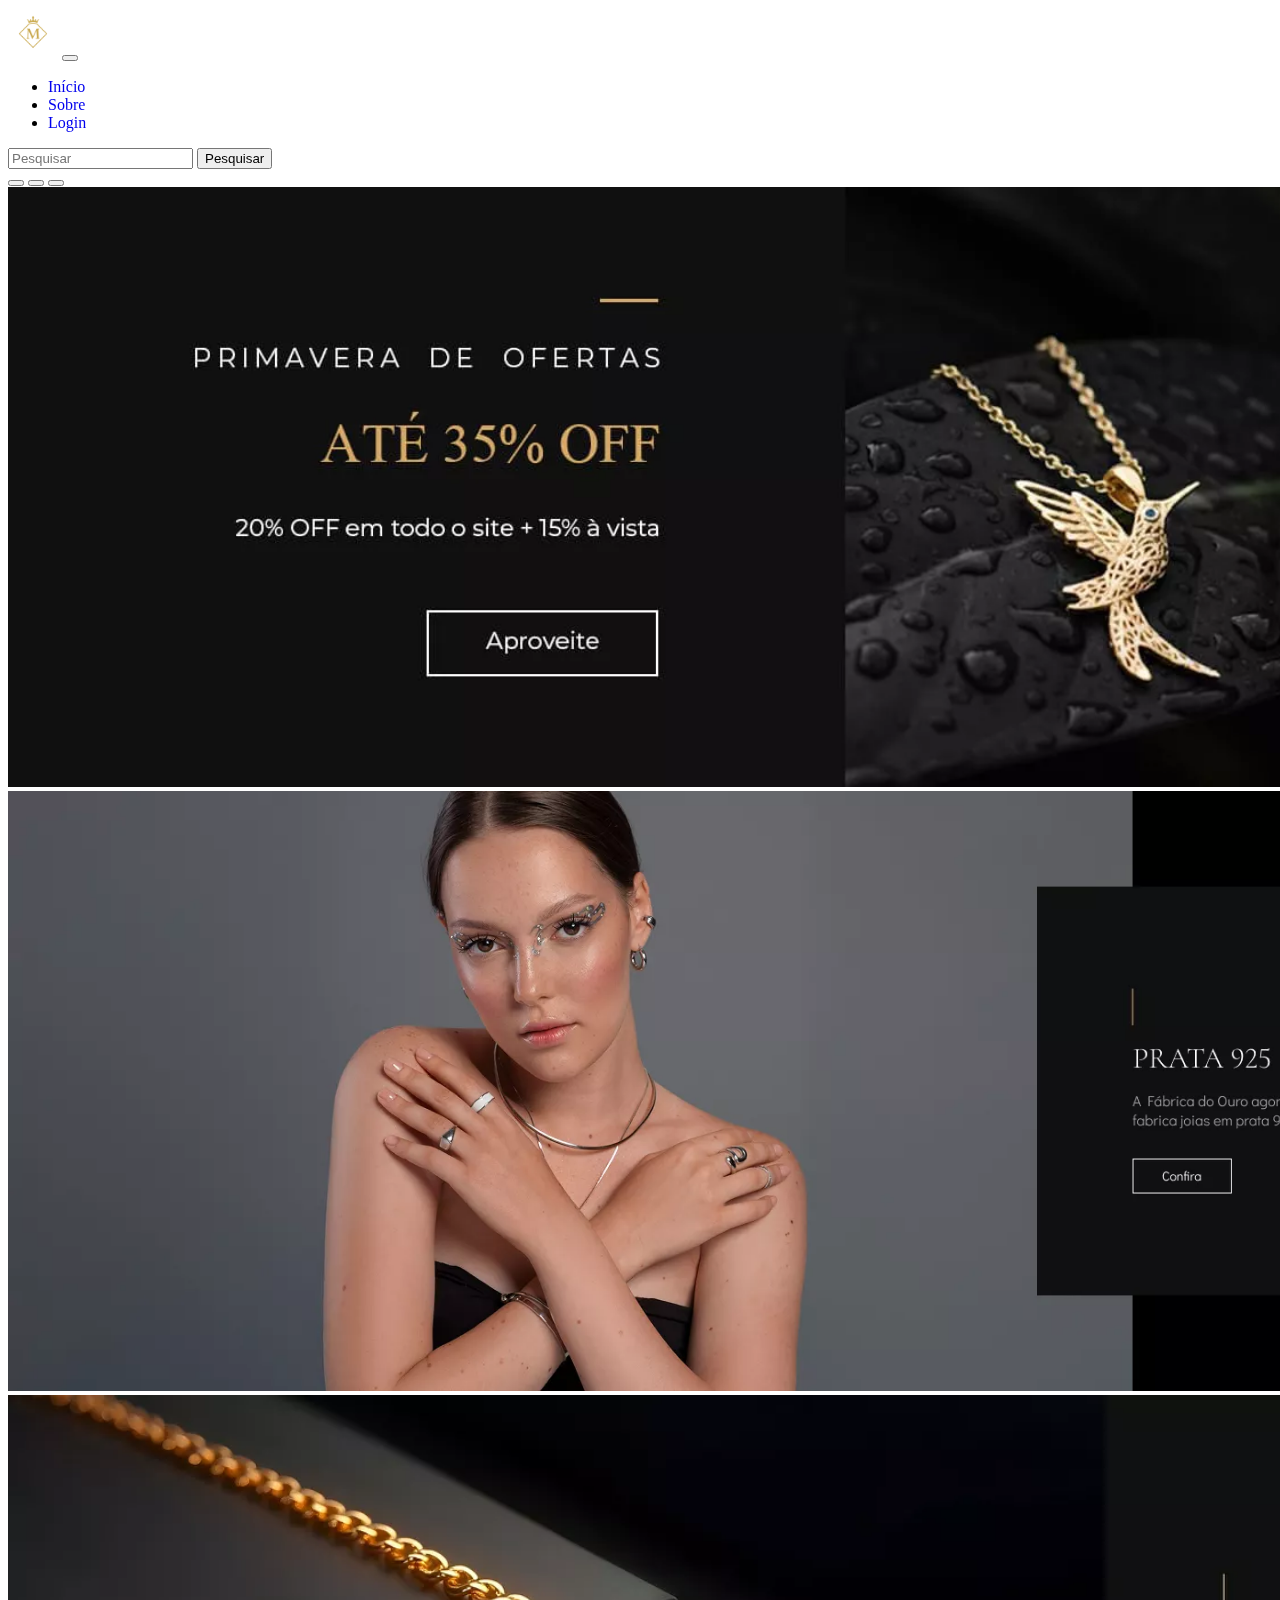
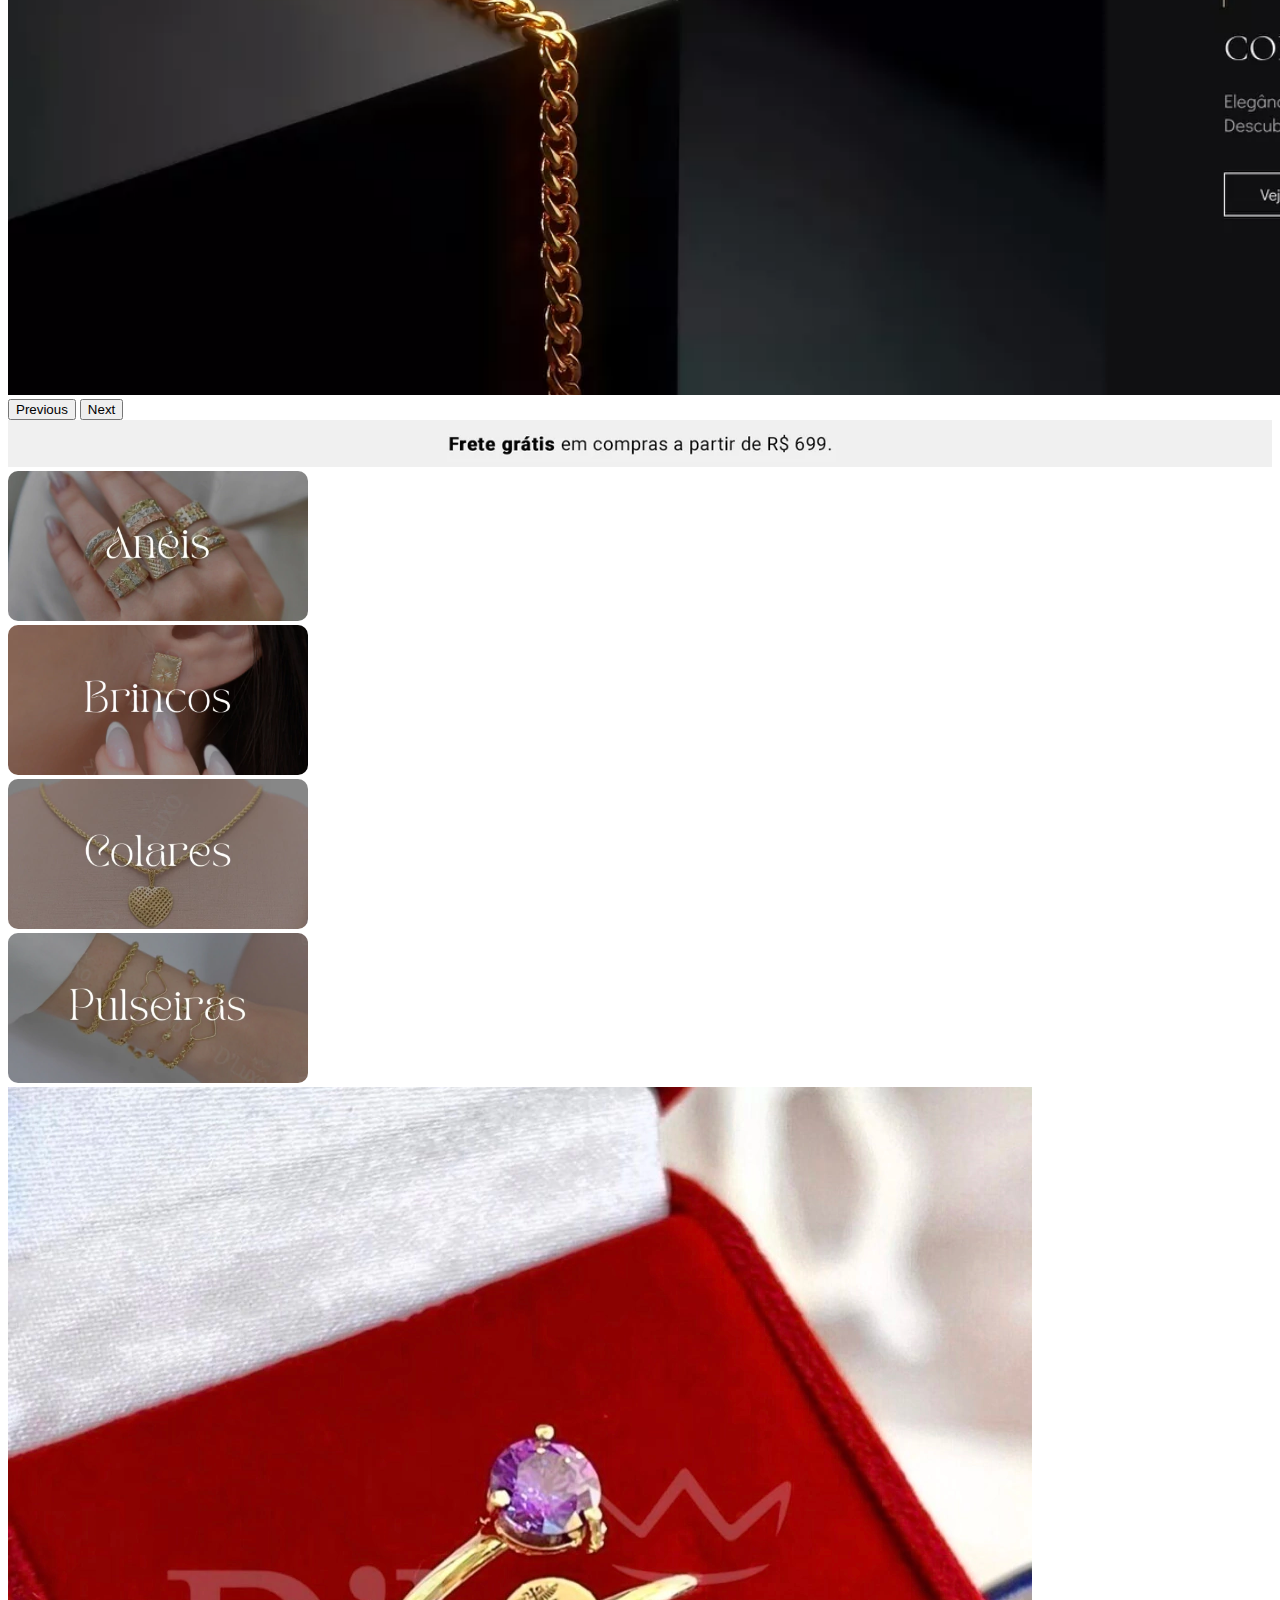
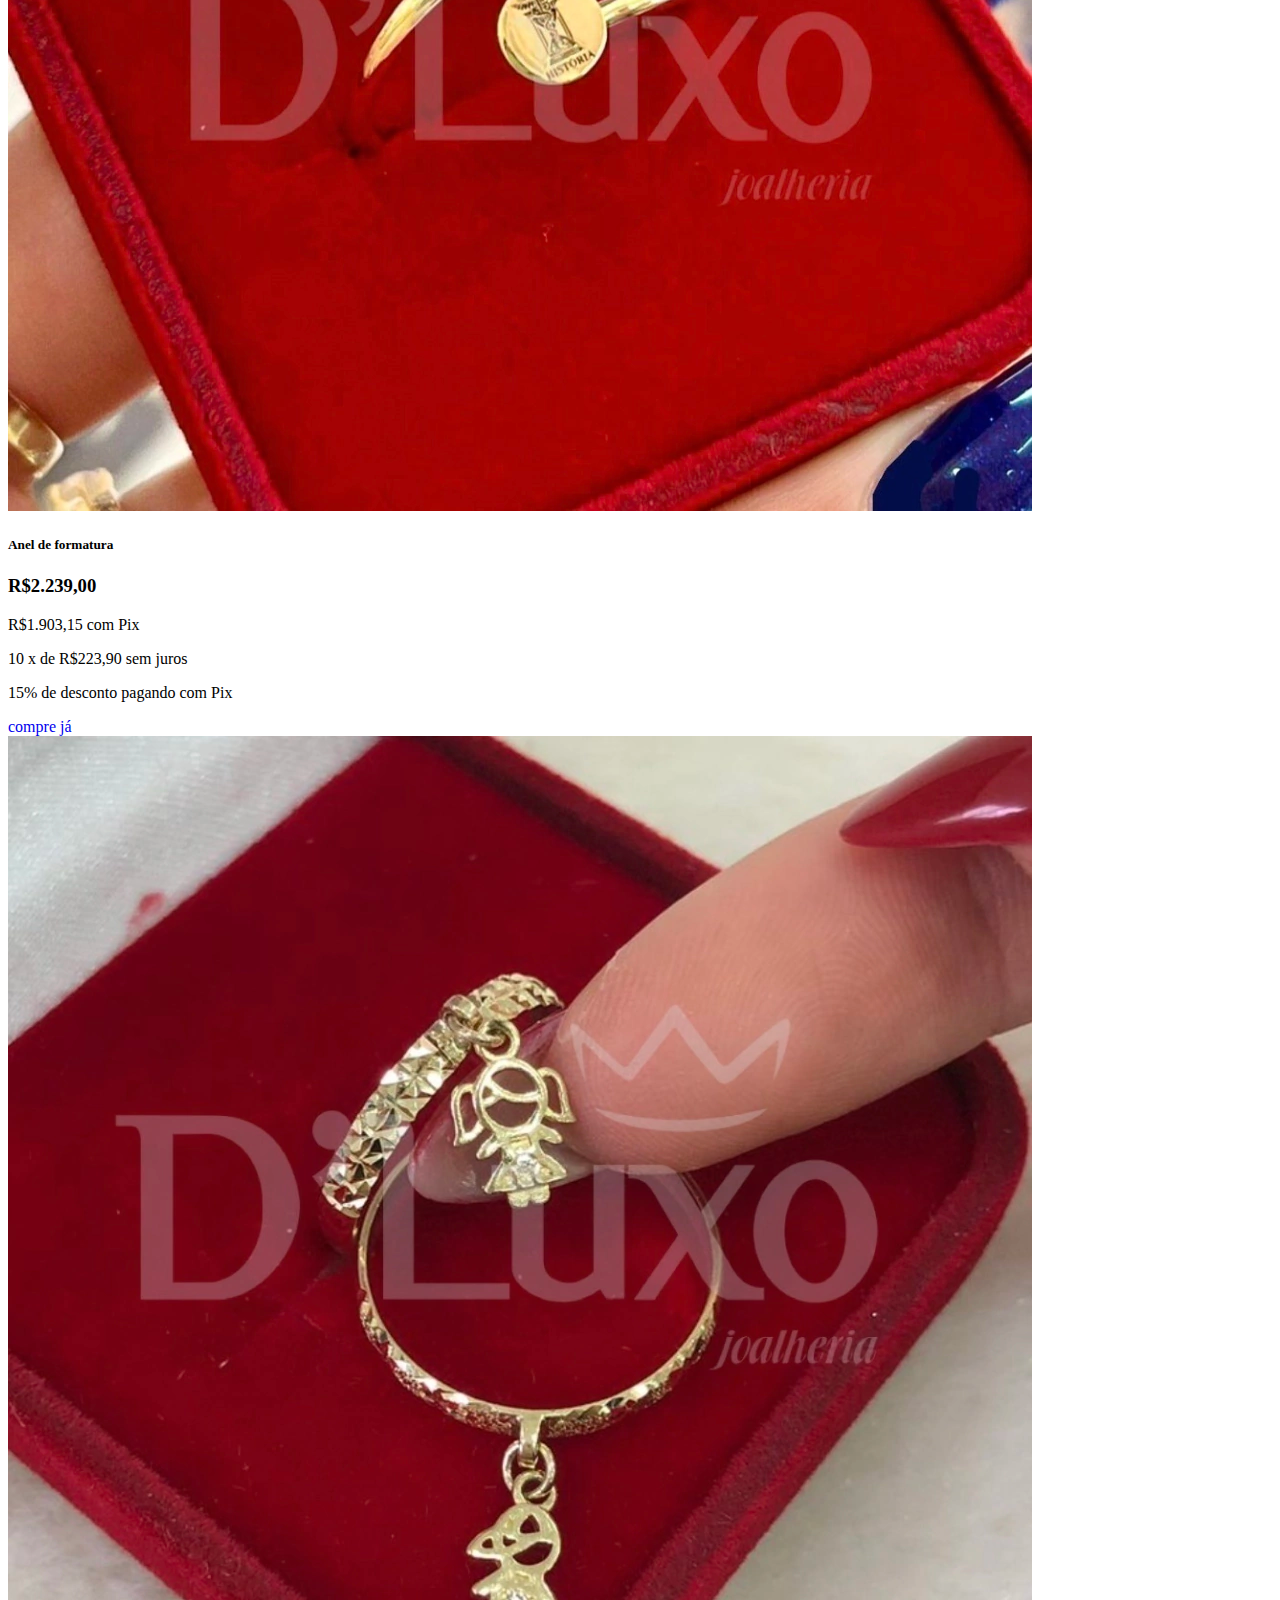
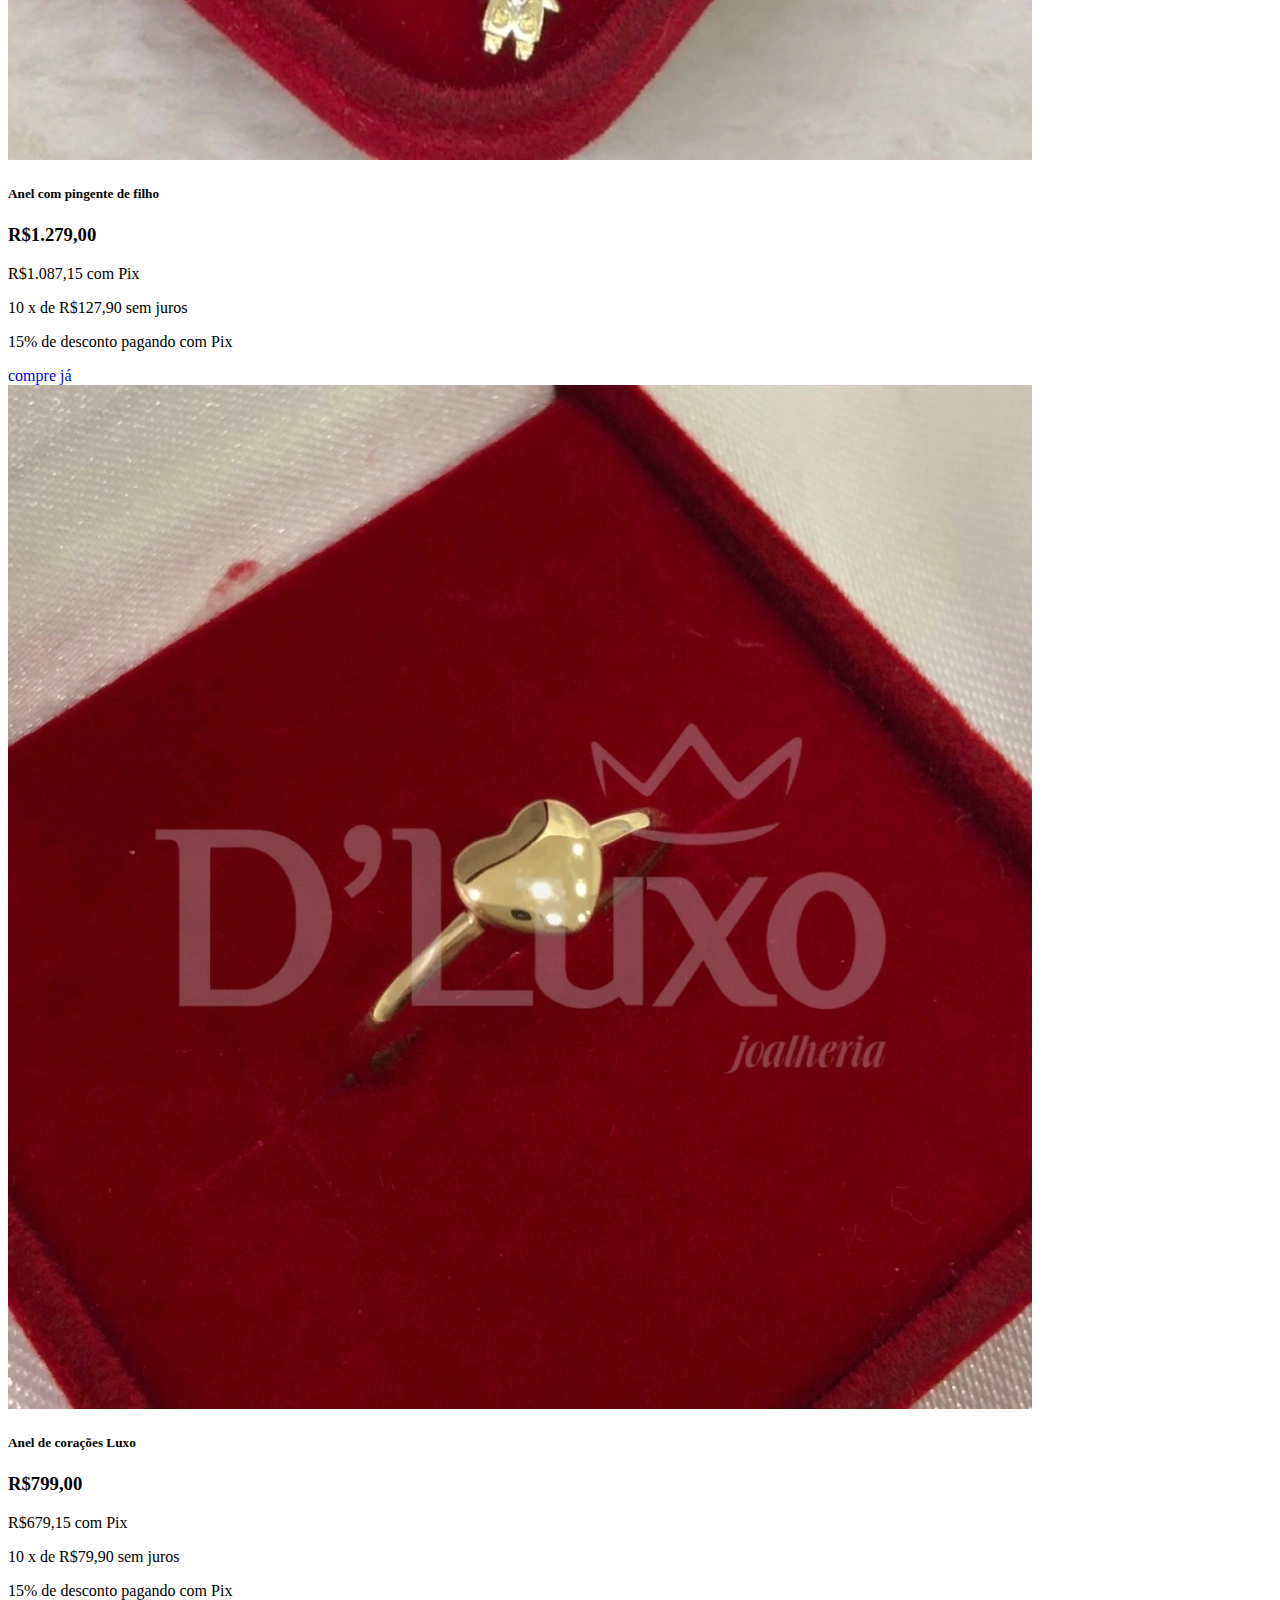
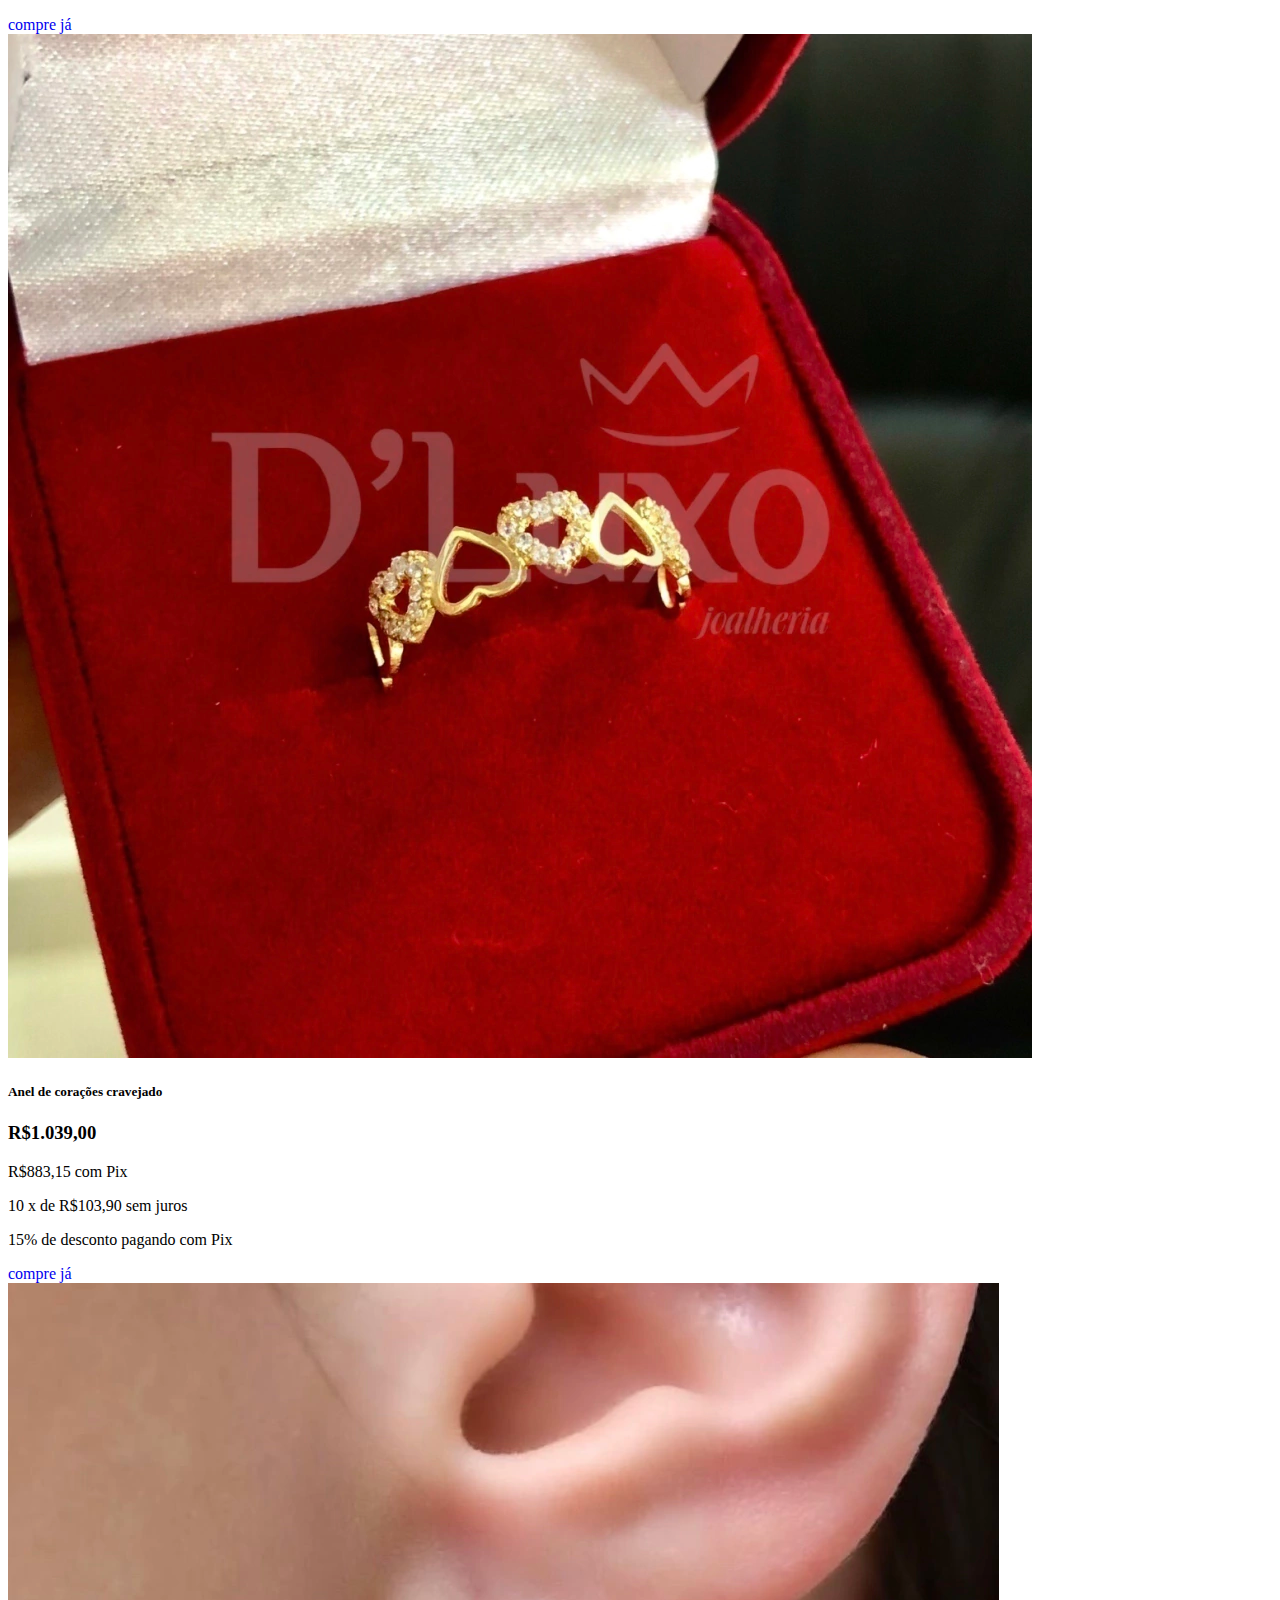
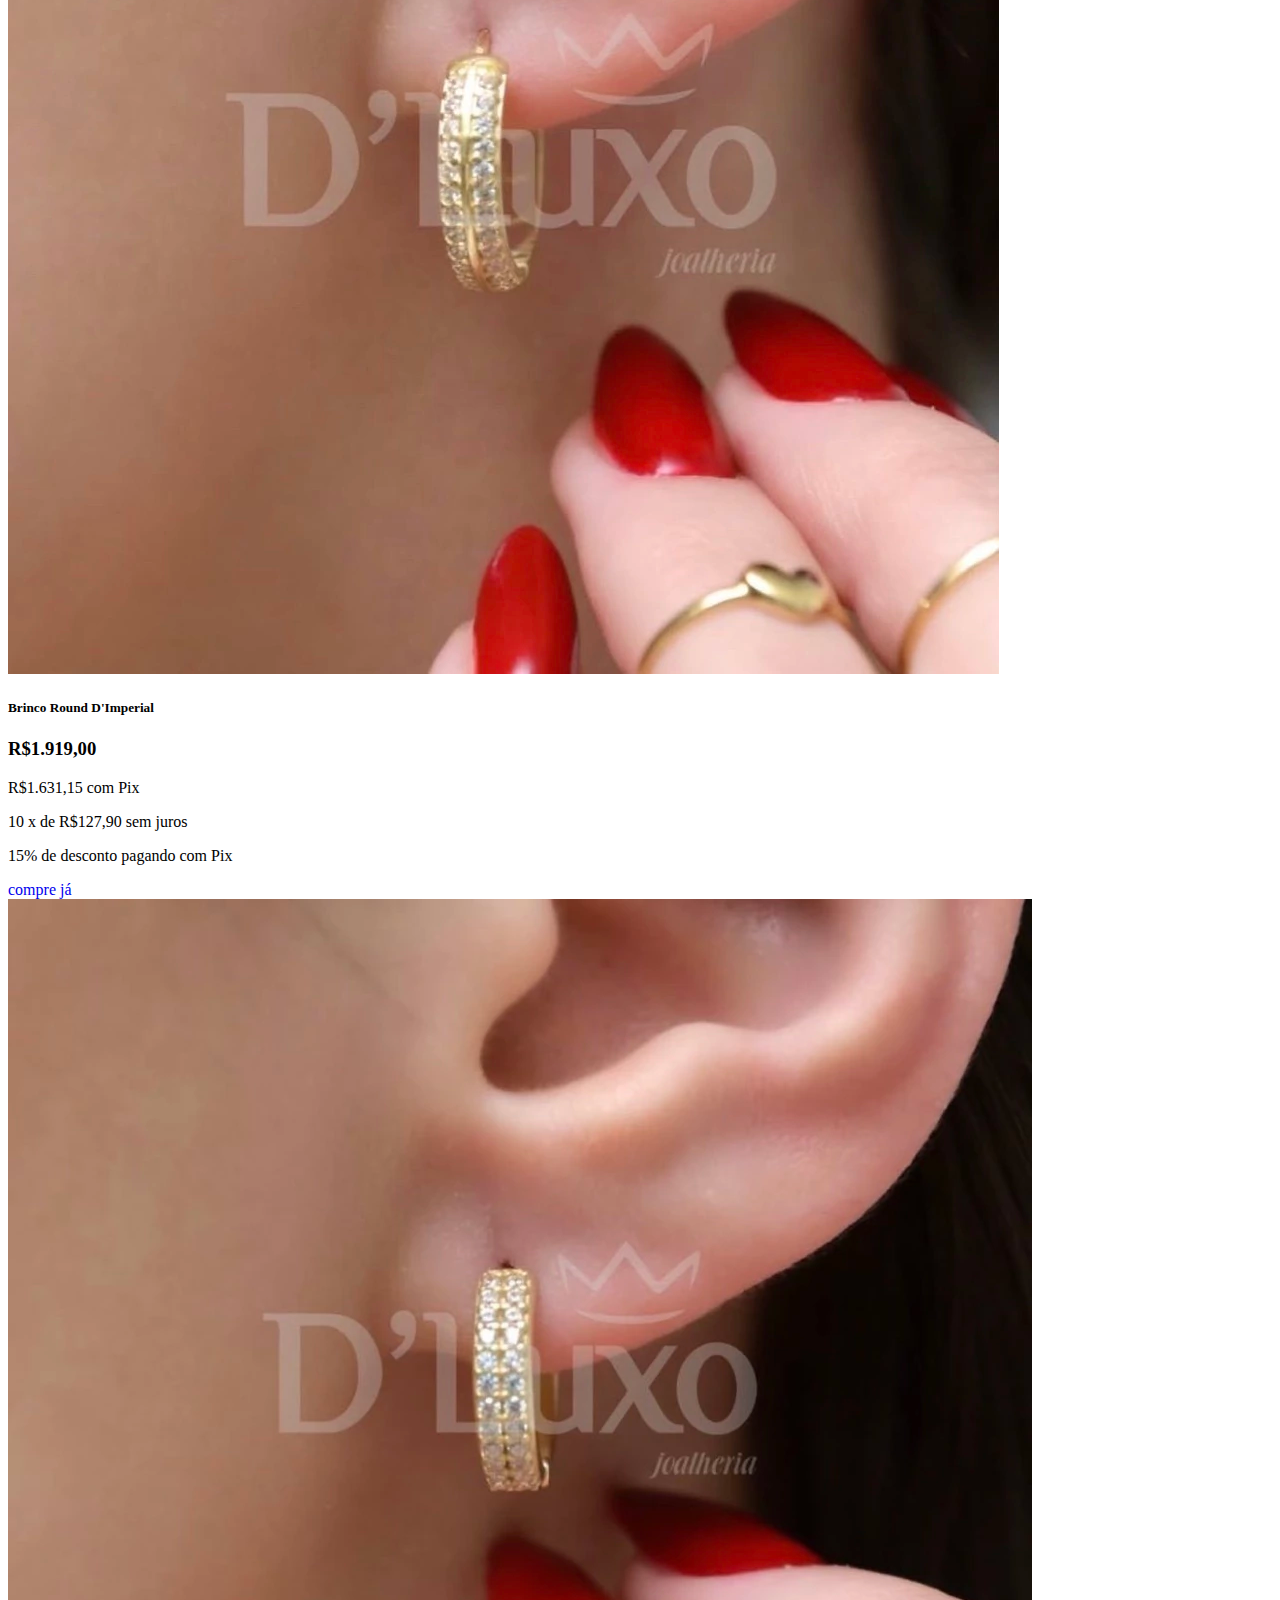
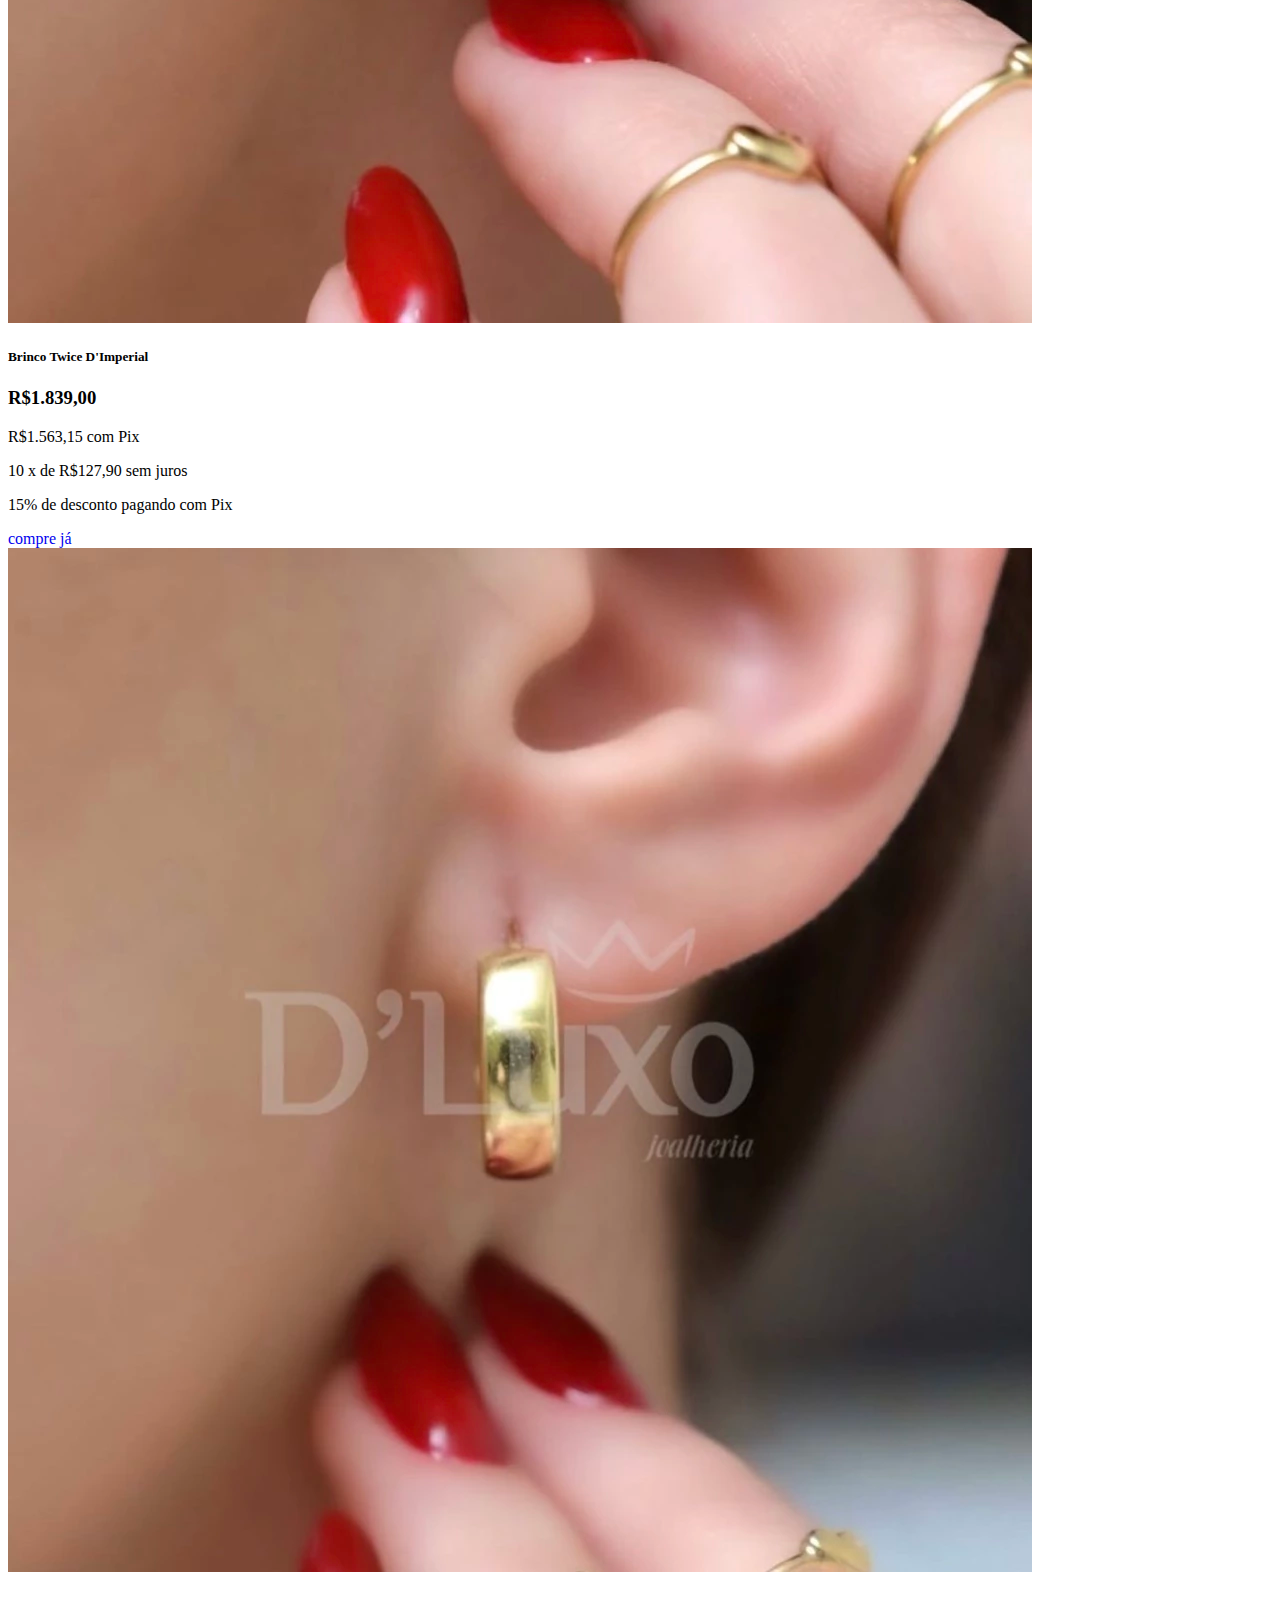
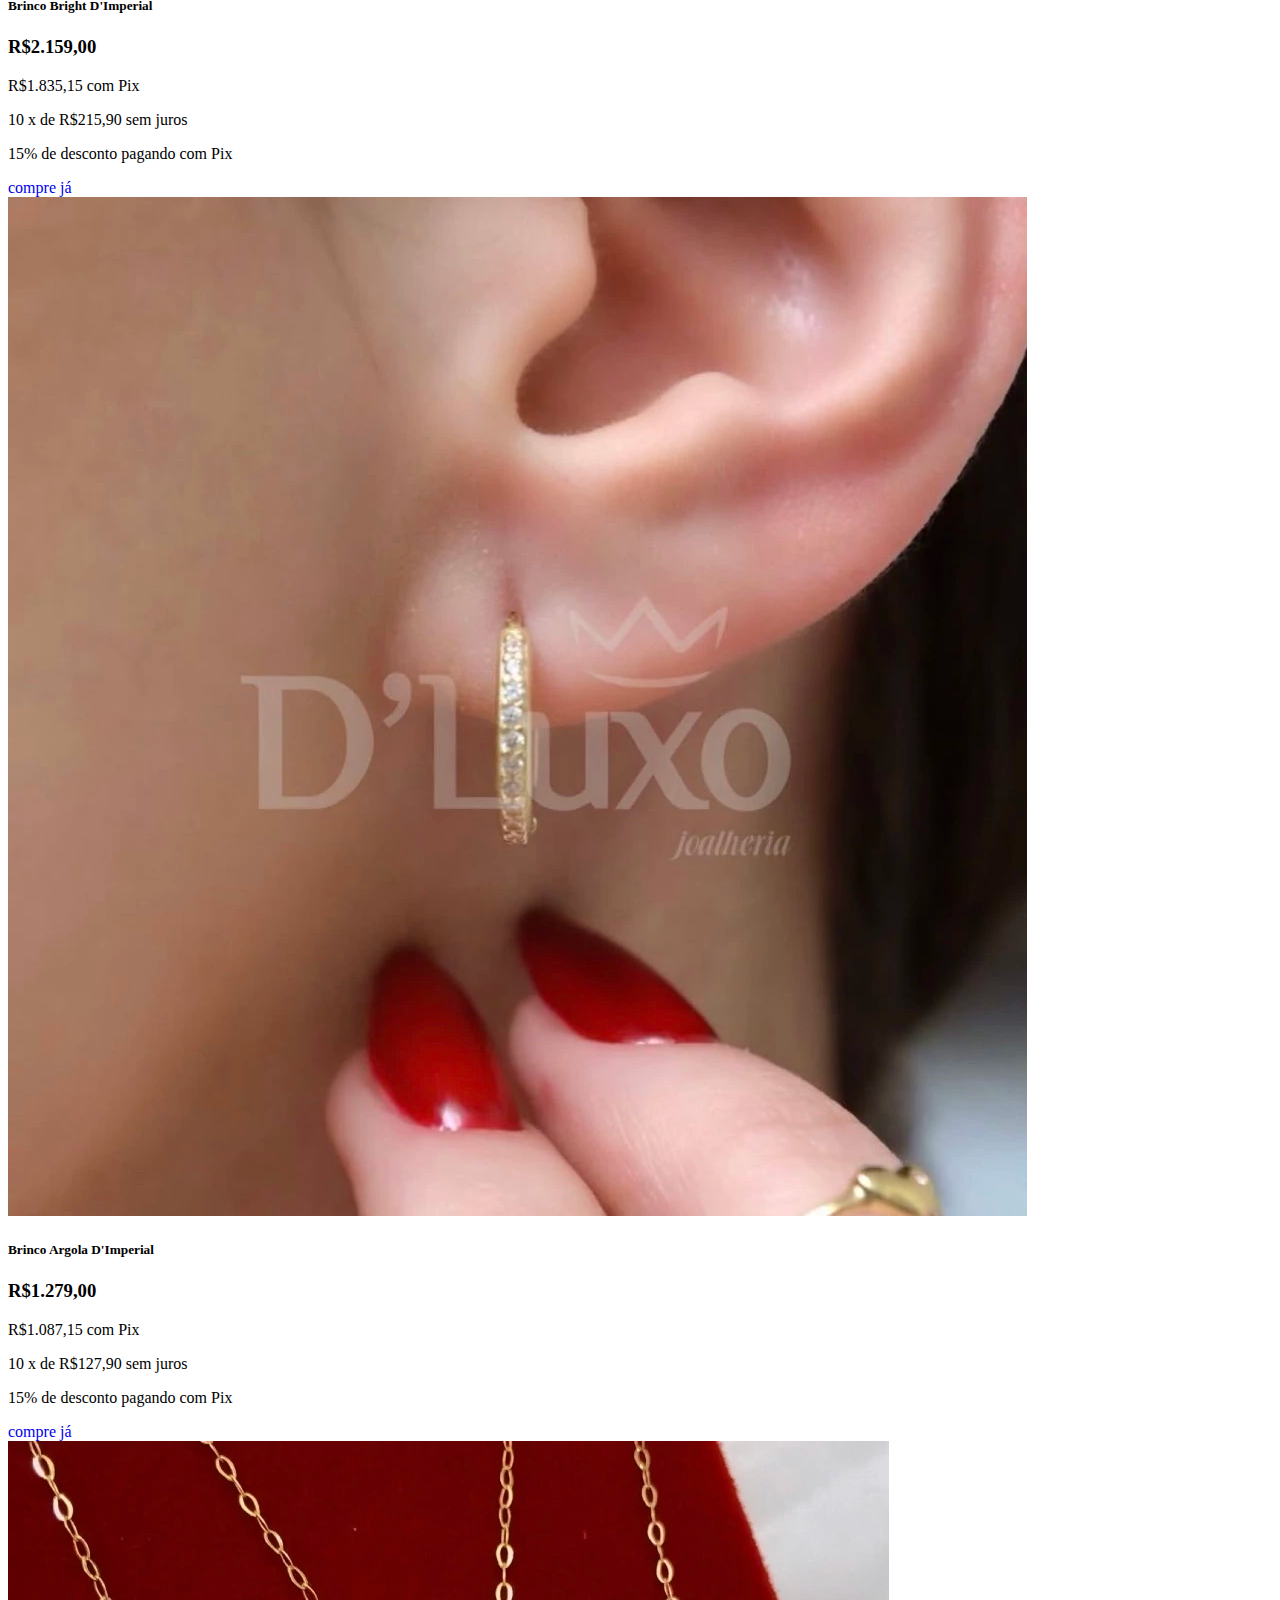
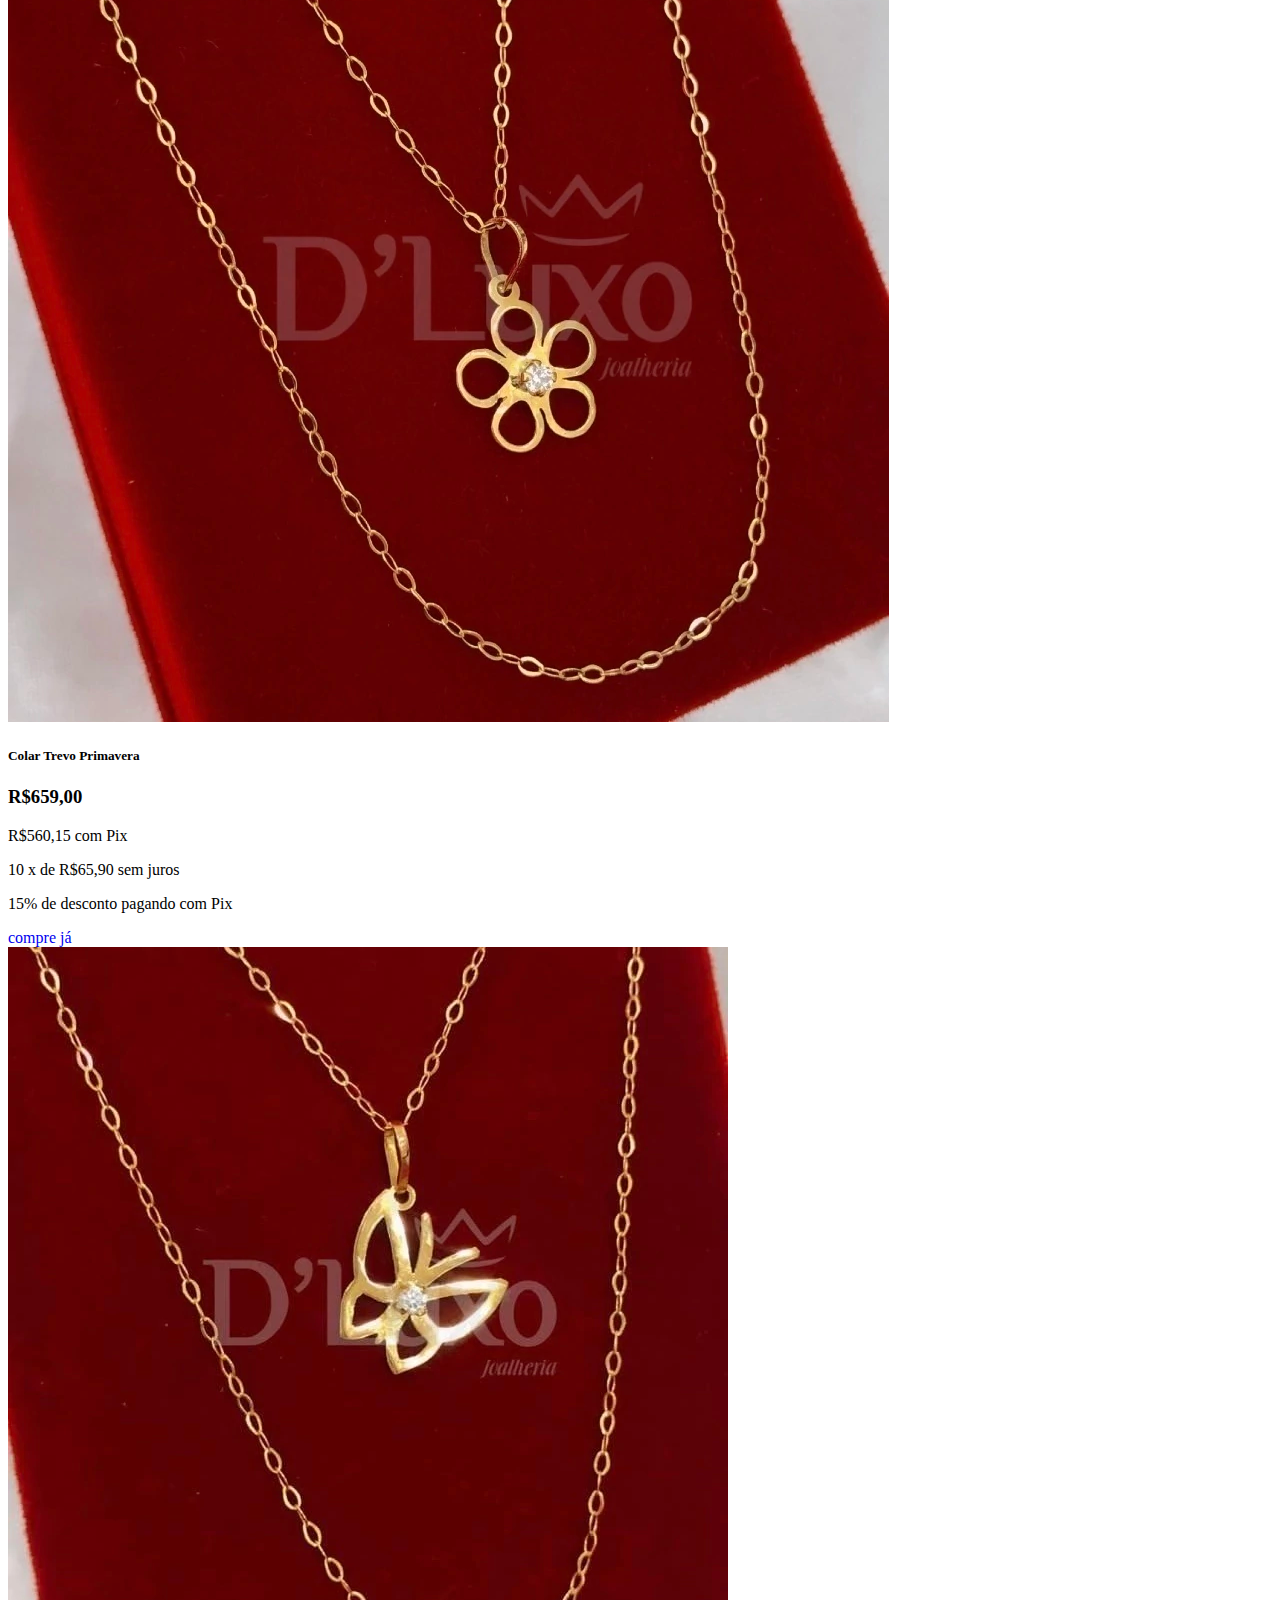
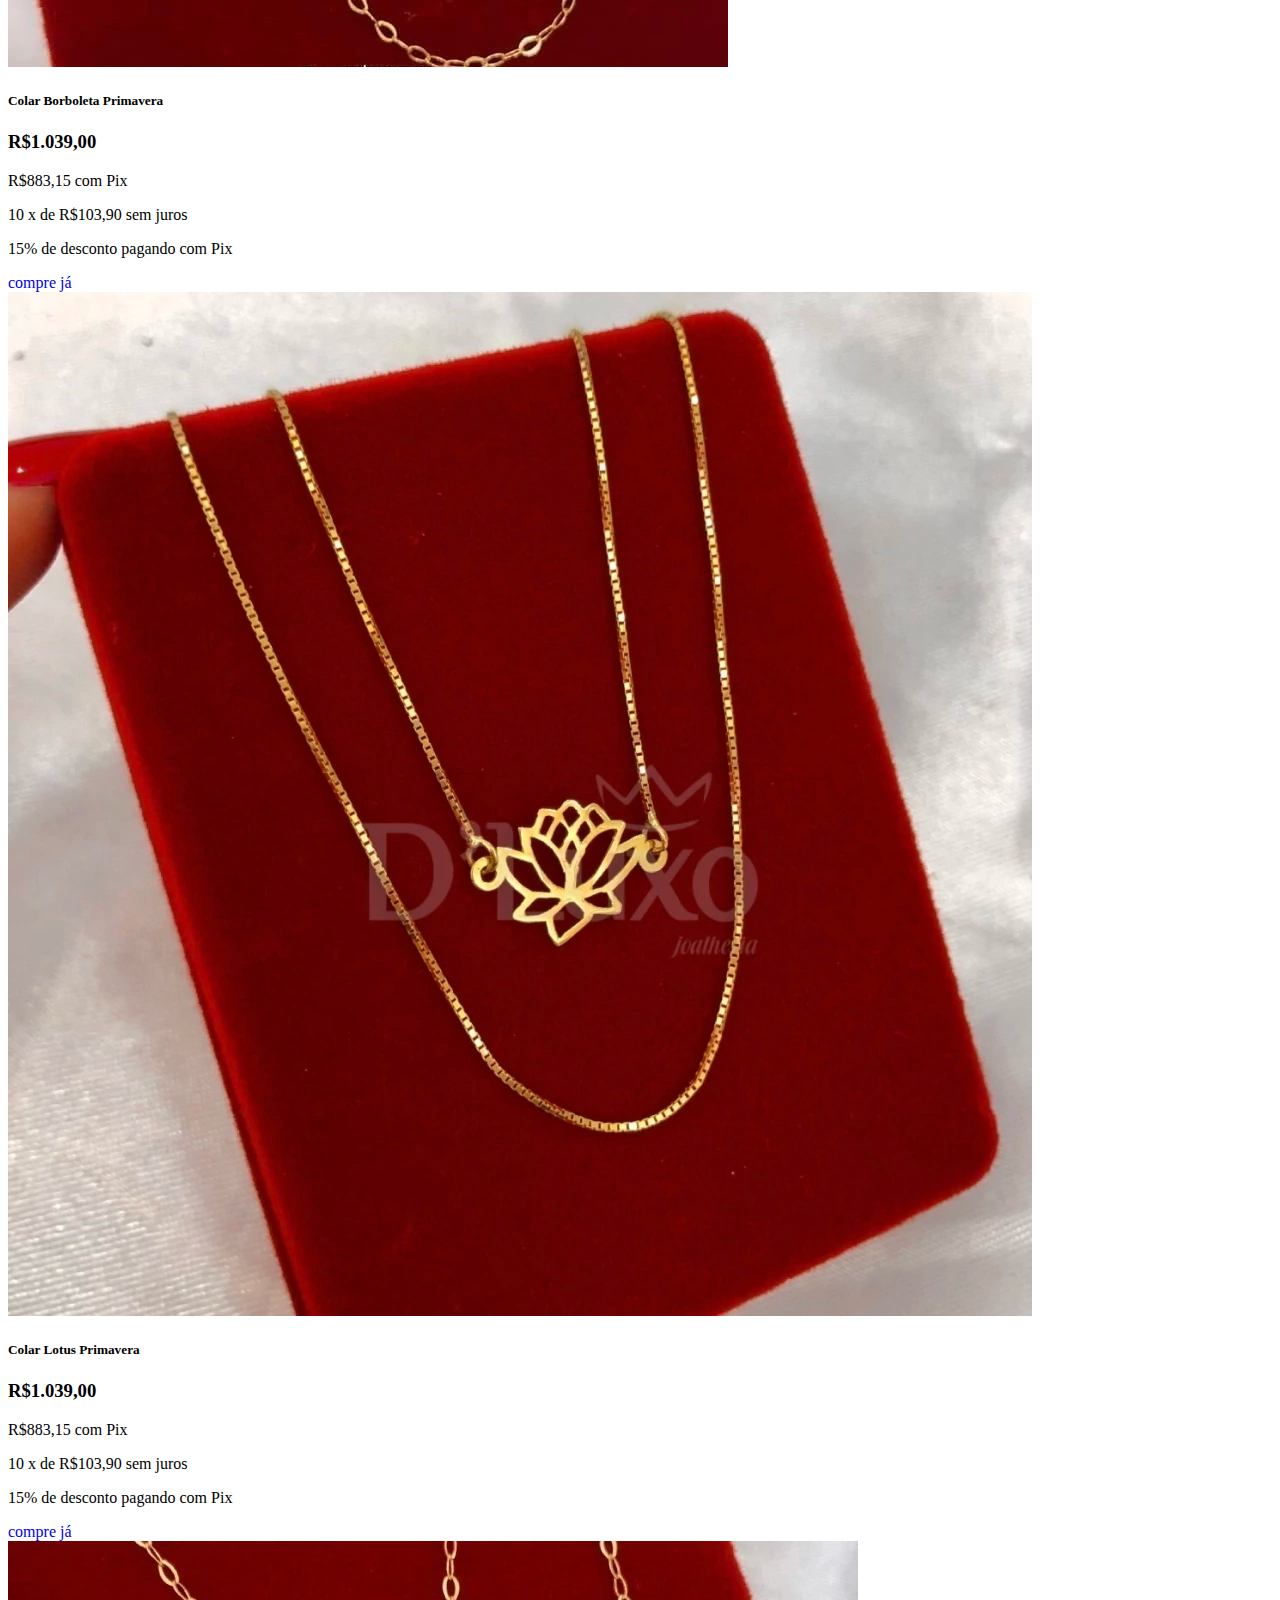
<file: index.html>
<!DOCTYPE html>
<html lang="pt-Br">
<head>
    <meta charset="UTF-8">
    <meta name="viewport" content="width=device-width, initial-scale=1.0">
    <link href="https://cdn.jsdelivr.net/npm/bootstrap@5.3.8/dist/css/bootstrap.min.css" rel="stylesheet" integrity="sha384-sRIl4kxILFvY47J16cr9ZwB07vP4J8+LH7qKQnuqkuIAvNWLzeN8tE5YBujZqJLB" crossorigin="anonymous">
    <link rel="shortcut icon" href="favicon/logo.png" type="image/x-icon">
    <link rel="stylesheet" href="styles/styles.css">
    <title>Marques jóias</title>
</head>
<body>

<!-- Navbar -->
    <nav class="navbar navbar-expand-lg bg-body-tertiary">
  <div class="container-fluid">
    <a class="navbar-brand" href="#"><img class="imgNav" src="favicon/logo.png" alt=""></a>
    <button class="navbar-toggler" type="button" data-bs-toggle="collapse" data-bs-target="#navbarSupportedContent" aria-controls="navbarSupportedContent" aria-expanded="false" aria-label="Toggle navigation">
      <span class="navbar-toggler-icon"></span>
    </button>
    <div class="collapse navbar-collapse" id="navbarSupportedContent">
      <ul class="navbar-nav me-auto mb-2 mb-lg-0">
        <li class="nav-item">
          <a class="nav-link active" aria-current="page" href="index.html">Início</a>
        </li>
        <li class="nav-item">
          <a class="nav-link" href="sobre.html">Sobre</a>
        </li>
        <li class="nav-item">
          <a class="nav-link" href="login.html">Login</a>
        </li>
      </ul>
      <form class="d-flex" role="Pesquisar">
        <input class="form-control me-2" type="Pesquisar" placeholder="Pesquisar" aria-label="Pesquisar"/>
        <button class="btn btn-dark" type="submit">Pesquisar</button>
      </form>
    </div>
  </div>
</nav>

<!-- carousel -->
<div id="carouselExampleIndicators" class="carousel slide" data-bs-ride="carousel">
  <div class="carousel-indicators">
    <button type="button" data-bs-target="#carouselExampleIndicators" data-bs-slide-to="0" class="active" aria-current="true" aria-label="Slide 1"></button>
    <button type="button" data-bs-target="#carouselExampleIndicators" data-bs-slide-to="1" aria-label="Slide 2"></button>
    <button type="button" data-bs-target="#carouselExampleIndicators" data-bs-slide-to="2" aria-label="Slide 3"></button>
  </div>
  <div class="carousel-inner" data-bs-interval="1000">
    <div class="carousel-item active">
      <a href=""><img src="img/carousel1.webp" class="d-block w-100" alt="..."></a>
    </div>
    <div class="carousel-item" data-bs-interval="1000">
      <a href=""><img src="img/carousel2.webp" class="d-block w-100" alt="..."></a>
    </div>
    <div class="carousel-item" data-bs-interval="1000">
      <a href=""><img src="img/carousel3.webp" class="d-block w-100" alt="..."></a>
    </div>
  </div>
  <button class="carousel-control-prev" type="button" data-bs-target="#carouselExampleIndicators" data-bs-slide="prev">
    <span class="carousel-control-prev-icon" aria-hidden="true"></span>
    <span class="visually-hidden">Previous</span>
  </button>
  <button class="carousel-control-next" type="button" data-bs-target="#carouselExampleIndicators" data-bs-slide="next">
    <span class="carousel-control-next-icon" aria-hidden="true"></span>
    <span class="visually-hidden">Next</span>
  </button>
</div>


<div class="frete mt-3 mb-3 ">
  <div class="row">
    <div class="col">
      <img class= "bannerE" src="img/frete.webp" alt="">
      </div>
    </div>
  </div>

<div class="container escolher mt-3">
  <div class="row row-cols-4">
    <div class="col"><a href="#anel"><img src="img/aneis.webp" alt=""></a></div>
    <div class="col"><a href="#brincos"><img src="img/brincos.webp" alt=""></a></div>
    <div class="col"><a href="#colares"><img src="img/colares.webp" alt=""></a></div>
    <div class="col"><a href="#pulseiras"><img src="img/pulseiras.webp" alt=""></a></div>
  </div>
</div>

<!-- card de aneis -->
 <section id="anel">
<div class="container anel d-flex gap-3 justify-content-center mt-5">
<!-- card1 -->
 <div class="card" style="width: 18rem;">
  <img src="img/anel1.webp" class="card-img-top" alt="...">
  <div class="card-body">
    <h5 class="card-title">Anel de formatura</h5>
    <p class="card-text">
    <h3>R$2.239,00</h3>
    <p>R$1.903,15 com Pix</p>
    <p>10 x de R$223,90 sem juros</p>
    <p>15% de desconto pagando com Pix</p></p>
    <a href="#" class="btn btn-dark">compre já</a>
  </div>
</div>
<!-- card2 -->
 <div class="card" style="width: 18rem;">
  <img src="img/anel2.webp" class="card-img-top" alt="...">
  <div class="card-body">
    <h5 class="card-title">Anel com pingente de filho</h5>
    <p class="card-text">
    <h3>R$1.279,00</h3>
    <p>R$1.087,15 com Pix</p>
    <p>10 x de R$127,90 sem juros</p>
    <p>15% de desconto pagando com Pix</p>
    </p>
    <a href="#" class="btn btn-dark">compre já</a>
  </div>
</div>
<!-- card3 -->
 <div class="card" style="width: 18rem;">
  <img src="img/anel3.webp" class="card-img-top" alt="...">
  <div class="card-body">
    <h5 class="card-title">Anel de corações Luxo</h5>
    <p class="card-text">
    <h3>R$799,00</h3>
    <p>R$679,15 com Pix</p>
    <p>10 x de R$79,90 sem juros</p>
    <p>15% de desconto pagando com Pix</p></p>
    <a href="#" class="btn btn-dark">compre já</a>
  </div>
</div>


<!-- card4 -->
  <div class="card" style="width: 18rem;">
  <img src="img/anel4.webp" class="card-img-top" alt="...">
  <div class="card-body">
    <h5 class="card-title">Anel de corações cravejado</h5>
    <p class="card-text"><h3>R$1.039,00</h3>
    <p>R$883,15 com Pix</p>
    <p>10 x de R$103,90 sem juros</p>
    <p>15% de desconto pagando com Pix</p></p>
    <a href="#" class="btn btn-dark">compre já</a>
  </div>
</div>
</div>
</section>

<!-- card de Brincos -->
 <section id="brincos">
<div class="container anel d-flex gap-3 justify-content-center mt-5">
<!-- card1 -->
 <div class="card" style="width: 18rem;">
  <img src="img/brinco1.webp" class="card-img-top" alt="...">
  <div class="card-body">
    <h5 class="card-title">Brinco Round D'Imperial</h5>
    <p class="card-text"><h3>R$1.919,00</h3>
    <p>R$1.631,15 com Pix</p>
    <p>10 x de R$127,90 sem juros</p>
    <p>15% de desconto pagando com Pix</p></p>
    <a href="#" class="btn btn-dark">compre já</a>
  </div>
</div>
<!-- card2 -->
 <div class="card" style="width: 18rem;">
  <img src="img/brinco2.webp" class="card-img-top" alt="...">
  <div class="card-body">
    <h5 class="card-title">Brinco Twice D'Imperial</h5>
    <p class="card-text"><h3>R$1.839,00</h3>
    <p>R$1.563,15 com Pix</p>
    <p>10 x de R$127,90 sem juros</p>
    <p>15% de desconto pagando com Pix</p></p>
    <a href="#" class="btn btn-dark">compre já</a>
  </div>
</div>
<!-- card3 -->
 <div class="card" style="width: 18rem;">
  <img src="img/brinco3.webp" class="card-img-top" alt="...">
  <div class="card-body">
    <h5 class="card-title">Brinco Bright D'Imperial</h5>
    <p class="card-text"><h3>R$2.159,00</h3>
    <p>R$1.835,15 com Pix</p>
    <p>10 x de R$215,90 sem juros</p>
    <p>15% de desconto pagando com Pix</p></p>
    <a href="#" class="btn btn-dark">compre já</a>
  </div>
</div>
<!-- card4 -->
  <div class="card" style="width: 18rem;">
  <img src="img/brinco4.webp" class="card-img-top" alt="...">
  <div class="card-body">
    <h5 class="card-title">Brinco Argola D'Imperial</h5>
    <p class="card-text"><h3>R$1.279,00</h3>
    <p>R$1.087,15 com Pix</p>
    <p>10 x de R$127,90 sem juros</p>
    <p>15% de desconto pagando com Pix</p></p>
    <a href="#" class="btn btn-dark">compre já</a>
  </div>
</div>
</div>
</section>

<!-- card de Colares -->
 <section id="colares">
<div class="container anel d-flex gap-3 justify-content-center mt-5">
<!-- card1 -->
 <div class="card" style="width: 18rem;">
  <img src="img/colar1.webp" class="card-img-top" alt="...">
  <div class="card-body">
    <h5 class="card-title">Colar Trevo Primavera</h5>
    <p class="card-text"><h3>R$659,00</h3>
    <p>R$560,15 com Pix</p>
    <p>10 x de R$65,90 sem juros</p>
    <p>15% de desconto pagando com Pix</p></p>
    <a href="#" class="btn btn-dark">compre já</a>
  </div>
</div>
<!-- card2 -->
 <div class="card" style="width: 18rem;">
  <img src="img/colar2.webp" class="card-img-top" alt="...">
  <div class="card-body">
    <h5 class="card-title">Colar Borboleta Primavera</h5>
    <p class="card-text"><h3>R$1.039,00</h3>
    <p>R$883,15 com Pix</p>
    <p>10 x de R$103,90 sem juros</p>
    <p>15% de desconto pagando com Pix</p></p>
    <a href="#" class="btn btn-dark">compre já</a>
  </div>
</div>
<!-- card3 -->
 <div class="card" style="width: 18rem;">
  <img src="img/colar5.webp" class="card-img-top" alt="...">
  <div class="card-body">
    <h5 class="card-title">Colar Lotus Primavera</h5>
    <p class="card-text"><h3>R$1.039,00</h3>
    <p>R$883,15 com Pix</p>
    <p>10 x de R$103,90 sem juros</p>
    <p>15% de desconto pagando com Pix</p></p>
    <a href="#" class="btn btn-dark">compre já</a>
  </div>
</div>
<!-- card4 -->
  <div class="card" style="width: 18rem;">
  <img src="img/colar4.webp" class="card-img-top" alt="...">
  <div class="card-body">
    <h5 class="card-title">Colar Margarida Primavera</h5>
    <p class="card-text"><h3>R$659,00</h3>
    <p>R$560,15 com Pix</p>
    <p>10 x de R$65,90 sem juros</p>
    <p>15% de desconto pagando com Pix</p></p>
    <a href="#" class="btn btn-dark">compre já</a>
  </div>
</div>
</div>
</section>

<!-- card de Pulseiras -->
 <section id="pulseiras">
<div class="container anel d-flex gap-3 justify-content-center mt-5">
<!-- card1 -->
 <div class="card" style="width: 18rem;">
  <img src="img/pulseira1.webp" class="card-img-top" alt="...">
  <div class="card-body">
    <h5 class="card-title">Pulseira elos com filho</h5>
    <p class="card-text"><h3>R$1.039,00</h3>
    <p>R$883,15 com Pix</p>
    <p>10 x de R$103,90 sem juros</p>
    <p>15% de desconto pagando com Pix</p></p>
    <a href="#" class="btn btn-dark">compre já</a>
  </div>
</div>
<!-- card2 -->
 <div class="card" style="width: 18rem;">
  <img src="img/pulseira2.webp" class="card-img-top" alt="...">
  <div class="card-body">
    <h5 class="card-title">Pulseira elos com filha</h5>
    <p class="card-text"><h3>R$1.039,00</h3>
    <p>R$883,15 com Pix</p>
    <p>10 x de R$103,90 sem juros</p>
    <p>15% de desconto pagando com Pix</p></p>
    <a href="#" class="btn btn-dark">compre já</a>
  </div>
</div>
<!-- card3 -->
 <div class="card" style="width: 18rem;">
  <img src="img/pulseira3.webp" class="card-img-top" alt="...">
  <div class="card-body">
    <h5 class="card-title">Pulseira elos com coração</h5>
    <p class="card-text"><h3>R$1.039,00</h3>
    <p>R$883,15 com Pix</p>
    <p>10 x de R$103,90 sem juros</p>
    <p>15% de desconto pagando com Pix</p></p>
    <a href="#" class="btn btn-dark">compre já</a>
  </div>
</div>
<!-- card4 -->
  <div class="card" style="width: 18rem;">
  <img src="img/pulseira4.webp" class="card-img-top" alt="...">
  <div class="card-body">
    <h5 class="card-title">Pulseira de elos com filhos</h5>
    <p class="card-text"><h3>R$1.039,00</h3>
    <p>R$883,15 com Pix</p>
    <p>10 x de R$103,90 sem juros</p>
    <p>15% de desconto pagando com Pix</p></p>
    <a href="#" class="btn btn-dark">compre já</a>
  </div>
</div>
</div>
</section>

<!-- Footer -->
<footer class="text-lg-start bg-body-tertiary text-muted mt-5 ">
  <!-- Section: Social media -->
  <section class="d-flex justify-content-center justify-content-lg-between p-4 border-bottom">
    <!-- Left -->
    <div class="me-5 d-none d-lg-block">
      <span>Conecte-se conosco nas redes sociais:</span>
    </div>
    <!-- Left -->

    <!-- Right -->
    <div>
    <ul class="list-unstyled d-flex gap-3">
    <li><a href=""><img class="favImg" src="favicon/instagram.png" alt=""></a></li>
    <li><a href=""><img class="favImg" src="favicon/facebook.png"  alt=""></a></li>
    <li><a href=""><img class="favImg" src="favicon/sinal-do-twitter.png" alt=""></a></li>
    <li><a href=""><img class="favImg" src="favicon/whatsapp.png"  alt=""></a></li>
    </ul>
  </div>
    <!-- Right -->
  </section>
  <!-- Section: Social media -->

  <!-- Section: Links  -->
  <section class="">
    <div class="container text-center text-md-start mt-5">
      <!-- Grid row -->
      <div class="row mt-3">
        <!-- Grid column -->
        <div class="col-md-3 col-lg-4 col-xl-3 mx-auto mb-4">
          <!-- Content -->
          <h6 class="text-uppercase fw-bold mb-4">Marques Jóias
          </h6>
          <p>
          Marques Jóias é uma marca dedicada à elegância e à eternização de momentos especiais. Trabalhamos com peças exclusivas, desenvolvidas com cuidado e sofisticação. Oferecerecemos qualidade e beleza em cada detalhe.
          </p>
        </div>
        <!-- Grid column -->

        <!-- Grid column -->
        <div class="col-md-2 col-lg-2 col-xl-2 mx-auto mb-4">
          <!-- Links -->
          <h6 class="text-uppercase fw-bold mb-4">
            Produtos
          </h6>
          <p>
            <a href="#!" class="text-reset">Aneis</a>
          </p>
          <p>
            <a href="#!" class="text-reset">Brinco</a>
          </p>
          <p>
            <a href="#!" class="text-reset">Cordão</a>
          </p>
          <p>
            <a href="#!" class="text-reset">Pulseira</a>
          </p>
        </div>
        <!-- Grid column -->

        <!-- Grid column -->
        <div class="col-md-3 col-lg-2 col-xl-2 mx-auto mb-4">
          <!-- Links -->
          <h6 class="text-uppercase fw-bold mb-4">
            Links úteis
          </h6>
          <p>
            <a href="#!" class="text-reset">Preços</a>
          </p>
          <p>
            <a href="#!" class="text-reset">Configurações</a>
          </p>
          <p>
            <a href="#!" class="text-reset">Pedidos</a>
          </p>
          <p>
            <a href="#!" class="text-reset">Ajuda</a>
          </p>
        </div>
        <!-- Grid column -->

        <!-- Grid column -->
        <div class="col-md-4 col-lg-3 col-xl-3 mx-auto mb-md-0 mb-4">
          <!-- Links -->
          <h6 class="text-uppercase fw-bold mb-4">Contato</h6>
          <p><i class="fas fa-home me-3"></i> New York, NY 10012, US</p>
          <p>
            <i class="fas fa-envelope me-3"></i>
            marquesjoias@gmail.com
          </p>
          <p><i class="fas fa-phone me-3"></i> +55 (32) 98400-0977</p>
          <p><i class="fas fa-print me-3"></i> +55 (32) 99346-8722</p>
        </div>
        <!-- Grid column -->
      </div>
      <!-- Grid row -->
    </div>
  </section>
  <!-- Section: Links  -->

  <!-- Copyright -->
  <div class="text-center p-4" style="background-color: rgba(0, 0, 0, 0.05);">
    © 2025 Copyright:
    <a class="text-reset fw-bold" href="https://mdbootstrap.com/">MarquesJóias.com</a>
    <p>Site criado para trabalho com fins de estudo no curso de TI</p>
  </div>
  <!-- Copyright -->
</footer>

<script src="https://cdn.jsdelivr.net/npm/bootstrap@5.3.8/dist/js/bootstrap.bundle.min.js" integrity="sha384-FKyoEForCGlyvwx9Hj09JcYn3nv7wiPVlz7YYwJrWVcXK/BmnVDxM+D2scQbITxI" crossorigin="anonymous"></script>
</body>
</html>
</file>
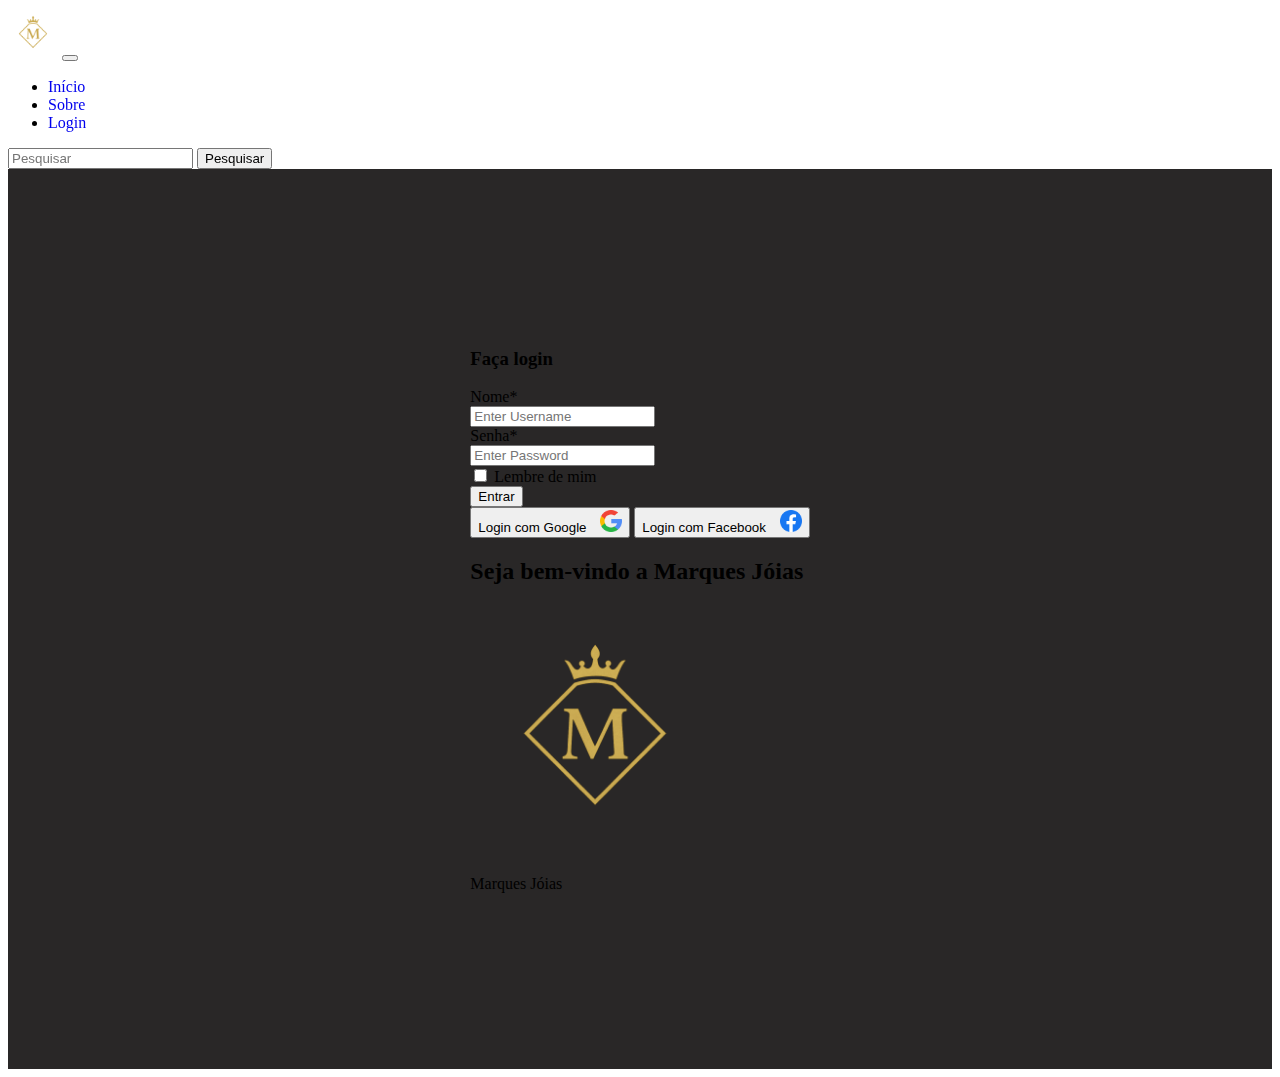
<file: login.html>
<!DOCTYPE html>
<html lang="pt-Br">
<head>
    <meta charset="UTF-8">
    <meta name="viewport" content="width=device-width, initial-scale=1.0">
    <link href="https://cdn.jsdelivr.net/npm/bootstrap@5.3.8/dist/css/bootstrap.min.css" rel="stylesheet" integrity="sha384-sRIl4kxILFvY47J16cr9ZwB07vP4J8+LH7qKQnuqkuIAvNWLzeN8tE5YBujZqJLB" crossorigin="anonymous">
    <link rel="shortcut icon" href="favicon/logo.png" type="image/x-icon">
    <link rel="stylesheet" href="styles/styles.css">
    <title>Marques jóias</title>
</head>
<body>

<!-- Navbar -->
    <nav class="navbar navbar-expand-lg bg-body-tertiary">
  <div class="container-fluid">
    <a class="navbar-brand" href="#"><img class="imgNav" src="favicon/logo.png" alt=""></a>
    <button class="navbar-toggler" type="button" data-bs-toggle="collapse" data-bs-target="#navbarSupportedContent" aria-controls="navbarSupportedContent" aria-expanded="false" aria-label="Toggle navigation">
      <span class="navbar-toggler-icon"></span>
    </button>
    <div class="collapse navbar-collapse" id="navbarSupportedContent">
      <ul class="navbar-nav me-auto mb-2 mb-lg-0">
        <li class="nav-item">
          <a class="nav-link active" aria-current="page" href="index.html">Início</a>
        </li>
        <li class="nav-item">
          <a class="nav-link" href="sobre.html">Sobre</a>
        </li>
        <li class="nav-item">
          <a class="nav-link" href="login.html">Login</a>
        </li>
      </ul>
      <form class="d-flex" role="Pesquisar">
        <input class="form-control me-2" type="Pesquisar" placeholder="Pesquisar" aria-label="Pesquisar"/>
        <button class="btn btn-dark" type="submit">Pesquisar</button>
      </form>
    </div>
  </div>
</nav>
    
   <div class="login-page bg-light">
        <div class="container">
            <div class="row">
                <div class="col-lg-10 offset-lg-1">
                  <h3 class="mb-3">Faça login</h3>
                    <div class="bg-white shadow rounded">
                        <div class="row">
                            <div class="col-md-7 pe-0">
                                <div class="form-left h-100 py-5 px-5">
                                    <form action="" class="row g-4">
                                            <div class="col-12">
                                                <label>Nome<span class="text-danger">*</span></label>
                                                <div class="input-group">
                                                    <div class="input-group-text"><i class="bi bi-person-fill"></i></div>
                                                    <input type="text" class="form-control" placeholder="Enter Username">
                                                </div>
                                            </div>

                                            <div class="col-12">
                                                <label>Senha<span class="text-danger">*</span></label>
                                                <div class="input-group">
                                                    <div class="input-group-text"><i class="bi bi-lock-fill"></i></div>
                                                    <input type="text" class="form-control" placeholder="Enter Password">
                                                </div>
                                            </div>

                                            <div class="col-sm-6">
                                                <div class="form-check">
                                                    <input class="form-check-input" type="checkbox" id="inlineFormCheck">
                                                    <label class="form-check-label" for="inlineFormCheck">Lembre de mim</label>
                                                </div>
                                                </div>
                                                <div class="col-sm-6">
                                                <button type="submit" class="btn entrar btn-dark px-4 float-end">Entrar</button>
                                                </div>
                                             
                                            <button class="btn btn-dark">Login com Google <img class="imgLogin" src="favicon/pesquisa.png" alt=""></button>
                                            <button class="btn btn-dark">Login com Facebook <img class="imgLogin" src="favicon/facebook2.png" alt=""></button>
                                          </form>
                                </div>
                            </div>
                            <div class="col-md-5 ps-0 d-none d-md-block">
                                <div class="form-right h-100 bg-dark text-white text-center pt-5">
                                    <i class="bi bi-bootstrap"></i>
                                    <h2 class="fs-1">Seja bem-vindo a Marques Jóias</h2>
                                    <img class="logoImgS" src="favicon/logo.png" alt="">
                                </div>
                            </div>
                        </div>
                    </div>
                    <p class="text-end text-secondary mt-3">Marques Jóias</p>
                </div>
            </div>
        </div>
    </div>

    <script src="https://cdn.jsdelivr.net/npm/bootstrap@5.3.8/dist/js/bootstrap.bundle.min.js" integrity="sha384-FKyoEForCGlyvwx9Hj09JcYn3nv7wiPVlz7YYwJrWVcXK/BmnVDxM+D2scQbITxI" crossorigin="anonymous"></script>
</body>
</html>
</file>
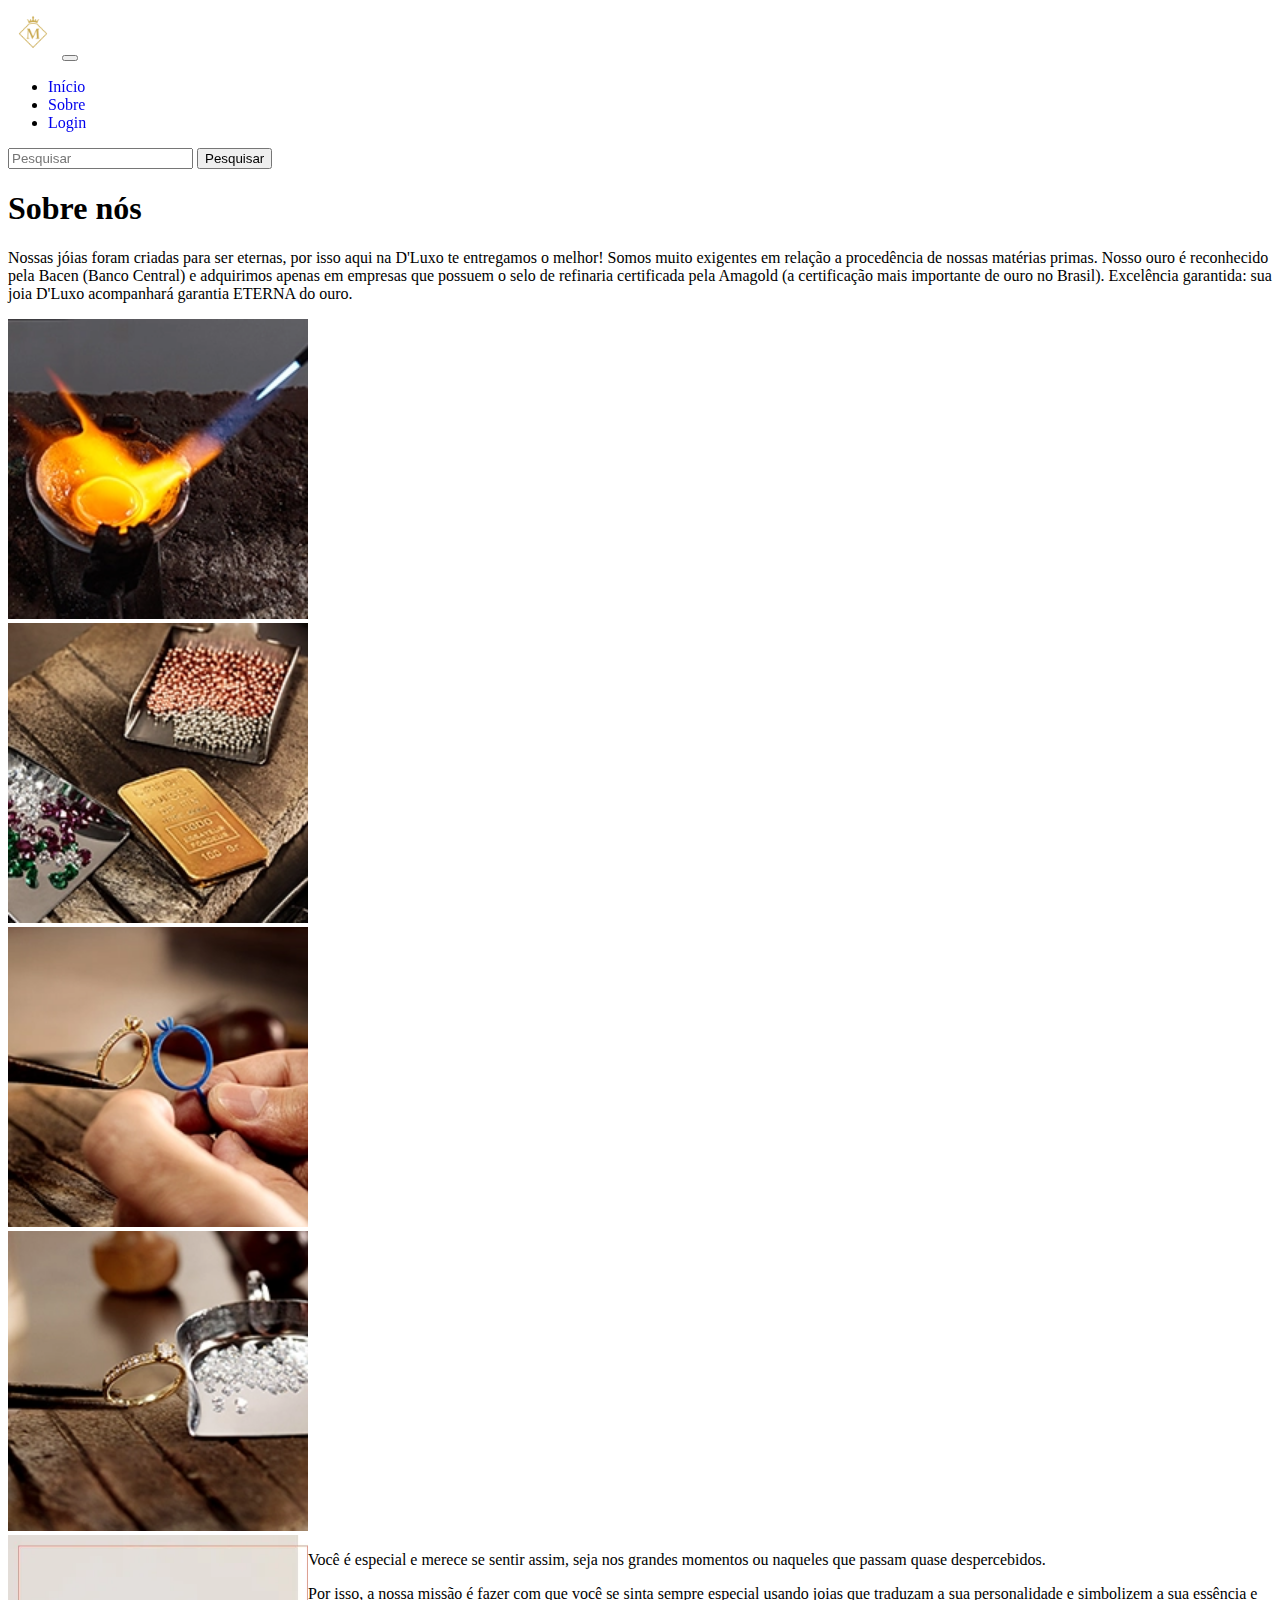
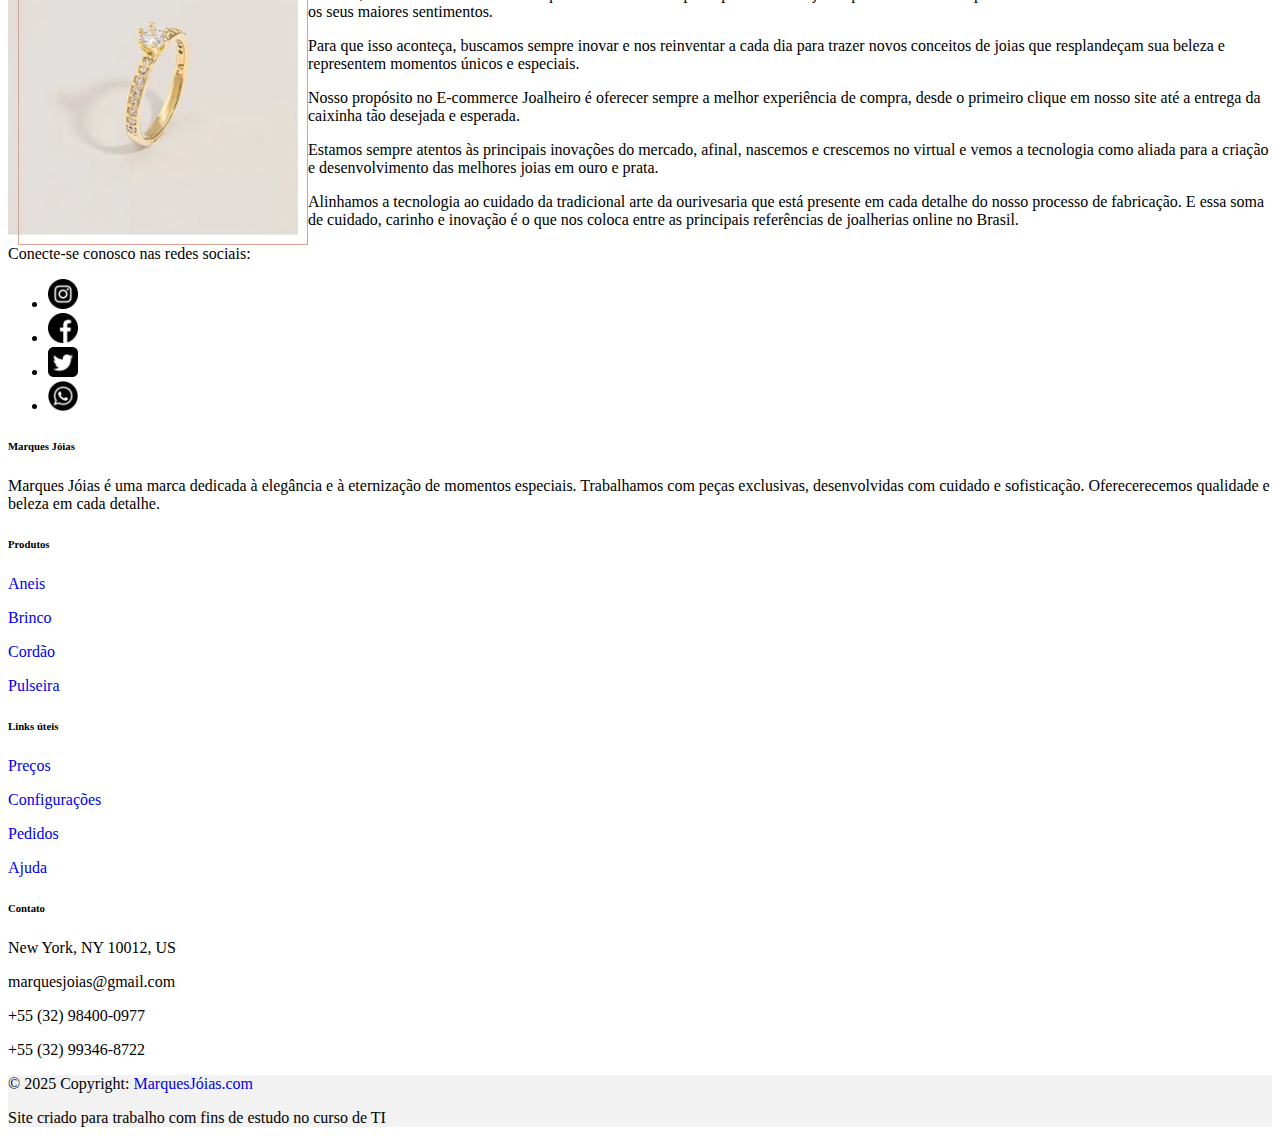
<file: sobre.html>
<!DOCTYPE html>
<html lang="pt-Br">
<head>
    <meta charset="UTF-8">
    <meta name="viewport" content="width=device-width, initial-scale=1.0">
    <link href="https://cdn.jsdelivr.net/npm/bootstrap@5.3.8/dist/css/bootstrap.min.css" rel="stylesheet" integrity="sha384-sRIl4kxILFvY47J16cr9ZwB07vP4J8+LH7qKQnuqkuIAvNWLzeN8tE5YBujZqJLB" crossorigin="anonymous">
    <link rel="shortcut icon" href="favicon/logo.png" type="image/x-icon">
    <link rel="stylesheet" href="styles/styles.css">
    <title>Marques jóias</title>
</head>
<body>

<!-- Navbar -->
    <nav class="navbar navbar-expand-lg bg-body-tertiary">
  <div class="container-fluid">
    <a class="navbar-brand" href="#"><img class="imgNav" src="favicon/logo.png" alt=""></a>
    <button class="navbar-toggler" type="button" data-bs-toggle="collapse" data-bs-target="#navbarSupportedContent" aria-controls="navbarSupportedContent" aria-expanded="false" aria-label="Toggle navigation">
      <span class="navbar-toggler-icon"></span>
    </button>
    <div class="collapse navbar-collapse" id="navbarSupportedContent">
      <ul class="navbar-nav me-auto mb-2 mb-lg-0">
        <li class="nav-item">
          <a class="nav-link active" aria-current="page" href="index.html">Início</a>
        </li>
        <li class="nav-item">
          <a class="nav-link" href="sobre.html">Sobre</a>
        </li>
        <li class="nav-item">
          <a class="nav-link" href="login.html">Login</a>
        </li>
      </ul>
      <form class="d-flex" role="Pesquisar">
        <input class="form-control me-2" type="Pesquisar" placeholder="Pesquisar" aria-label="Pesquisar"/>
        <button class="btn btn-dark" type="submit">Pesquisar</button>
      </form>
    </div>
  </div>
</nav>
   <!-- sobre -->
    <div class= container mt-3 >
      <h1>Sobre nós</h1>
      <p>Nossas jóias foram criadas para ser eternas, por isso aqui na D'Luxo te entregamos o melhor!
Somos muito exigentes em relação a procedência de nossas matérias primas.
Nosso ouro é reconhecido pela Bacen (Banco Central) e adquirimos apenas em empresas que possuem o selo de refinaria certificada pela Amagold (a certificação mais importante de ouro no Brasil).
Excelência garantida: sua joia D'Luxo acompanhará garantia ETERNA do ouro.</p>

    <div class="container sobre img mt-3">
  <div class="row row-cols-4">
    <div class="col"><a href="#"><img src="img/sobre1.webp" alt=""></a></div>
    <div class="col"><a href="#"><img src="img/sobre2.webp" alt=""></a></div>
    <div class="col"><a href="#"><img src="img/sobre3.webp" alt=""></a></div>
    <div class="col"><a href="#"><img src="img/sobre4.webp" alt=""></a></div>
  </div>
</div>

    
    <div class="sobre gap-3 mt-5 mb-5">
        <img class="sobreimg" src="img/Sobre.webp" alt="">
        <div>
        <p><p>Você é especial e merece se sentir assim, seja nos grandes momentos ou naqueles que passam quase despercebidos.</p>

        <p>Por isso, a nossa missão é fazer com que você se sinta sempre especial usando joias que traduzam a sua personalidade e simbolizem a sua essência e os seus maiores sentimentos.</p>

        <p>Para que isso aconteça, buscamos sempre inovar e nos reinventar a cada dia para trazer novos conceitos de joias que resplandeçam sua beleza e representem momentos únicos e especiais.</p>

        <p>Nosso propósito no E-commerce Joalheiro é oferecer sempre a melhor experiência de compra, desde o primeiro clique em nosso site até a entrega da caixinha tão desejada e esperada.</p>

        <p>Estamos sempre atentos às principais inovações do mercado, afinal, nascemos e crescemos no virtual e vemos a tecnologia como aliada para a criação e desenvolvimento das melhores joias em ouro e prata.</p>

        <p>Alinhamos a tecnologia ao cuidado da tradicional arte da ourivesaria que está presente em cada detalhe do nosso processo de fabricação. E essa soma de cuidado, carinho e inovação é o que nos coloca entre as principais referências de joalherias online no Brasil.</p></p>
        </div>
    </div>
    </div>

<!-- Footer -->
<footer class="text-lg-start bg-body-tertiary text-muted mt-5 ">
  <!-- Section: Social media -->
  <section class="d-flex justify-content-center justify-content-lg-between p-4 border-bottom">
    <!-- Left -->
    <div class="me-5 d-none d-lg-block">
      <span>Conecte-se conosco nas redes sociais:</span>
    </div>
    <!-- Left -->

    <!-- Right -->
    <div>
    <ul class="list-unstyled d-flex gap-3">
    <li><a href=""><img class="favImg" src="favicon/instagram.png" alt=""></a></li>
    <li><a href=""><img class="favImg" src="favicon/facebook.png"  alt=""></a></li>
    <li><a href=""><img class="favImg" src="favicon/sinal-do-twitter.png" alt=""></a></li>
    <li><a href=""><img class="favImg" src="favicon/whatsapp.png"  alt=""></a></li>
    </ul>
  </div>
    <!-- Right -->
  </section>
  <!-- Section: Social media -->

  <!-- Section: Links  -->
  <section class="">
    <div class="container text-center text-md-start mt-5">
      <!-- Grid row -->
      <div class="row mt-3">
        <!-- Grid column -->
        <div class="col-md-3 col-lg-4 col-xl-3 mx-auto mb-4">
          <!-- Content -->
          <h6 class="text-uppercase fw-bold mb-4">Marques Jóias
          </h6>
          <p>
          Marques Jóias é uma marca dedicada à elegância e à eternização de momentos especiais. Trabalhamos com peças exclusivas, desenvolvidas com cuidado e sofisticação. Oferecerecemos qualidade e beleza em cada detalhe.
          </p>
        </div>
        <!-- Grid column -->

        <!-- Grid column -->
        <div class="col-md-2 col-lg-2 col-xl-2 mx-auto mb-4">
          <!-- Links -->
          <h6 class="text-uppercase fw-bold mb-4">
            Produtos
          </h6>
          <p>
            <a href="#!" class="text-reset">Aneis</a>
          </p>
          <p>
            <a href="#!" class="text-reset">Brinco</a>
          </p>
          <p>
            <a href="#!" class="text-reset">Cordão</a>
          </p>
          <p>
            <a href="#!" class="text-reset">Pulseira</a>
          </p>
        </div>
        <!-- Grid column -->

        <!-- Grid column -->
        <div class="col-md-3 col-lg-2 col-xl-2 mx-auto mb-4">
          <!-- Links -->
          <h6 class="text-uppercase fw-bold mb-4">
            Links úteis
          </h6>
          <p>
            <a href="#!" class="text-reset">Preços</a>
          </p>
          <p>
            <a href="#!" class="text-reset">Configurações</a>
          </p>
          <p>
            <a href="#!" class="text-reset">Pedidos</a>
          </p>
          <p>
            <a href="#!" class="text-reset">Ajuda</a>
          </p>
        </div>
        <!-- Grid column -->

        <!-- Grid column -->
        <div class="col-md-4 col-lg-3 col-xl-3 mx-auto mb-md-0 mb-4">
          <!-- Links -->
          <h6 class="text-uppercase fw-bold mb-4">Contato</h6>
          <p><i class="fas fa-home me-3"></i> New York, NY 10012, US</p>
          <p>
            <i class="fas fa-envelope me-3"></i>
            marquesjoias@gmail.com
          </p>
          <p><i class="fas fa-phone me-3"></i> +55 (32) 98400-0977</p>
          <p><i class="fas fa-print me-3"></i> +55 (32) 99346-8722</p>
        </div>
        <!-- Grid column -->
      </div>
      <!-- Grid row -->
    </div>
  </section>
  <!-- Section: Links  -->

  <!-- Copyright -->
  <div class="text-center p-4" style="background-color: rgba(0, 0, 0, 0.05);">
    © 2025 Copyright:
    <a class="text-reset fw-bold" href="https://mdbootstrap.com/">MarquesJóias.com</a>
    <p>Site criado para trabalho com fins de estudo no curso de TI</p>
  </div>
  <!-- Copyright -->
</footer>

    <script src="https://cdn.jsdelivr.net/npm/bootstrap@5.3.8/dist/js/bootstrap.bundle.min.js" integrity="sha384-HwwvtgBNo3bZJJLYd8oVXjrBZt8cqVSpeBNS5n7C8IVInixGAoxmnlMuBnhbgrkm" crossorigin="anonymous"></script>
</body>
</html>
</file>
<file: styles/styles.css>
.navbar {
    position: sticky;
    top: 0;
    z-index: 1000;
}

.imgNav {
    width: 50px;
    height: auto;
}

.carousel-item img {
    height: 600px;
    object-fit: cover;
}

.escolher img{
    width: 300px;
    height: auto;
    border-radius: 10px;
}

.bannerE {
    width: 100%;
    height: auto;
}

.aneis img {
    width: 200px;
    height: auto;
}

.aneis img {
    height: 100px;
}

.escolher img:hover{
    transform: scale(1.1);
    border-radius: 10px;
}

.btn:hover{
    transform: scale(1.1);
    border-radius: 10px;
}

.sobre img {
    width: 300px;
    height: auto;
}

.sobre {
    display: flex;
}

a {
    text-decoration: none;
}
.login-page {
    width: 100%;
    height: 100vh;
    display: inline-block;
    display: flex;
    align-items: center;
    justify-content: center;
    background-color: #292727;

}
.form-right i {
    font-size: 100px;
    color: #242525;
    
}

.favImg {
    width: 30px;
    height: auto;
}

.imgLogin {
    width: 22px;
    height: auto;
    margin-left: 10px;
}

.logoImgS {
    width: 250px;
    height: auto;
}
</file>
